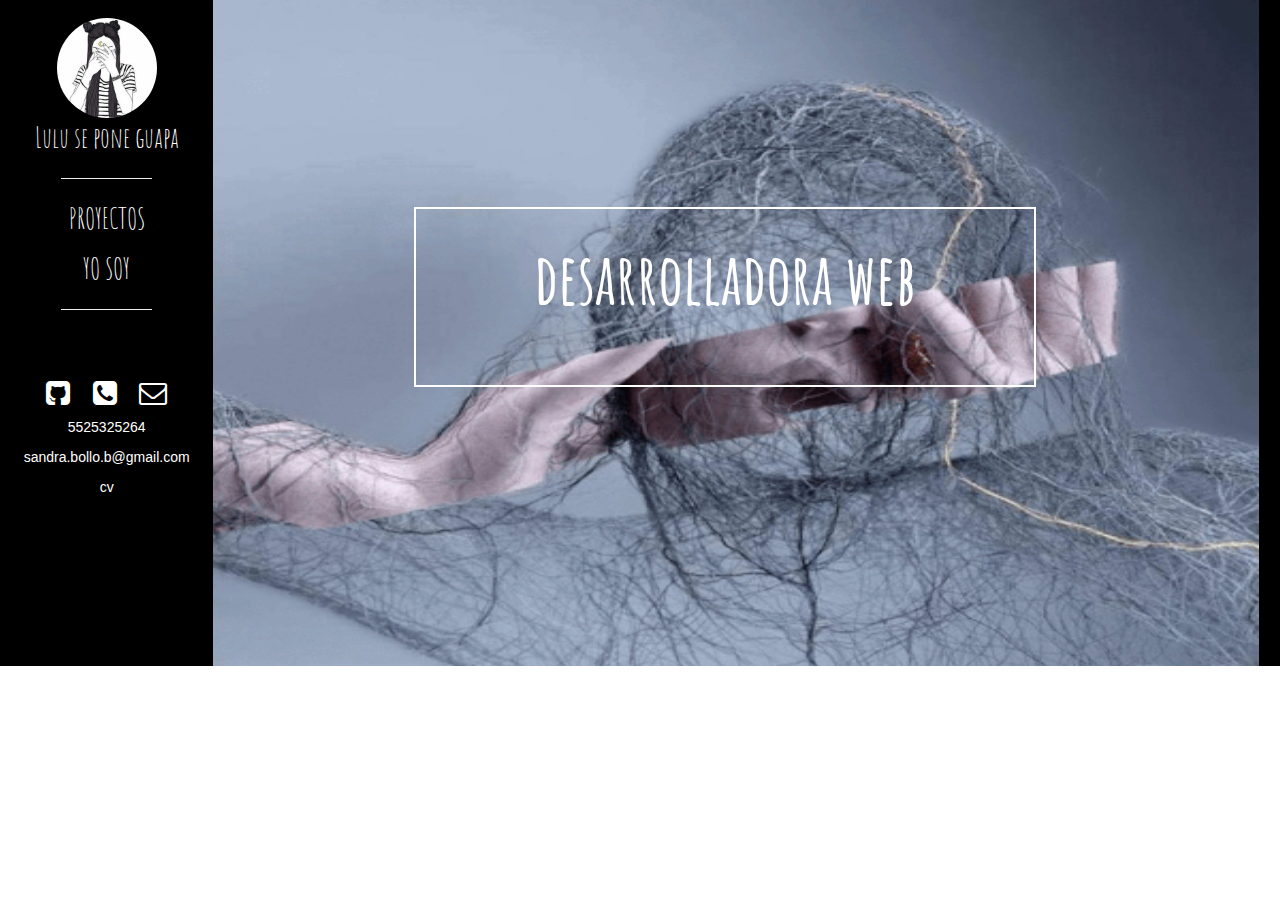
<file: index.html>
<!DOCTYPE html>
<html>
<head>
	<title>Portafolio</title>
		<link rel="stylesheet" type="text/css" href="css/main.css">
		  <link rel="stylesheet" href="css/font-awesome.min.css">
	  	<link href="css/bootstrap.min.css" rel="stylesheet">
    	<link href="css/animate.css" rel="stylesheet">	 
    	<link href="css/font-awesome.css" rel="stylesheet" type="text/css"> 	
    	<link href='https://fonts.googleapis.com/css?family=Amatic+SC' rel='stylesheet' type='text/css'>
	  	<script src="js/wow.min.js"></script>
    	<script>
        	new WOW().init();
    	</script>
    
</head>
<body>

	<section>
		<div class="container-fluid">
			<div class="row">
				<div class="col-lg-2 col-md-2 col-xs-12 black navbar  navbar-fixed-top " id="one">
					<center>
					 <div class="imaGen">
					 	<img src="img/yu.jpg" class="yo">
					 	<p class="latters1"><a href="idex.html" class="blanco">Lulu se pone guapa</a></p>
					 		<hr class="latters">
					 		<p class="latters1 "><a href="proyectos.html" class="blanco"> PROYECTOS</a></p>
					 		<p class="latters1 "><a href="quiensoy.html" class="blanco">YO SOY</a></p>
					 		<hr class="latters">	
					 	<br>
					 	<br>
					<div class="contactame">
					 	<a href="https://github.com/SandraBollo"><i class="fa fa-github-square fa-2x" aria-hidden="true"></i></a>
					 	<a href=" #"><i class="fa fa-phone-square fa-2x" aria-hidden="true"></i></a>
					 	<a href=" #"><i class="fa fa-envelope-o fa-2x" aria-hidden="true"><br></i></a>
					 	<p class="info">5525325264</p>
					 	<p class="info">sandra.bollo.b@gmail.com</p>
					 	<a href="cvsandra.pdf" class="download info" download="cvsandra.pdf"> cv</a>
					</div>
					</div>
					</center>
				</div>
			<div class="col-lg-10 col-md-10 col-xs-12 fondo1 titulo " >
						<center>
							<div class="caja">
							<h1 class="grande"><strong> desarrolladora web</strong></h1>
							</div>
							
					<!-- 		<div class="slider">
								<ul>
									<li><img src="img/logob.png" class="logos img-responsive"></li>
									<li><img src="img/css.png" class="logos  img-responsive"></li>
									<li><img src="img/html.png" class="logos img-responsive"></li>
									<li><img src="img/js.png" class="logos img-responsive"></li>
									<li><img src="img/sass.png" class="logos img-responsive"></li>
								</ul>
							</div>
 -->						</center>
				</div>
				<!-- <div class="col-lg-6 col-md-4 col-xs-12 blackDos" >
					<img src="img/computerD.jpg" class="img-responsive tam">
				</div> -->
			</div>
		</div>
	</section>
	<script src ="js/bootstrap.min.js" type="text/javascript"></script>  
	<script src="js/jquery.js"></script>
    <script src="js/bootstrap.js"></script>
	<script src="js/main.js"></script>
	<script src="js/jquery-1.12.3.min.js"></script>
	<script src="http://ajax.googleapis.com/ajax/libs/jquery/1.11.0/jquery.min.js"></script>

</body>
</html>
</file>
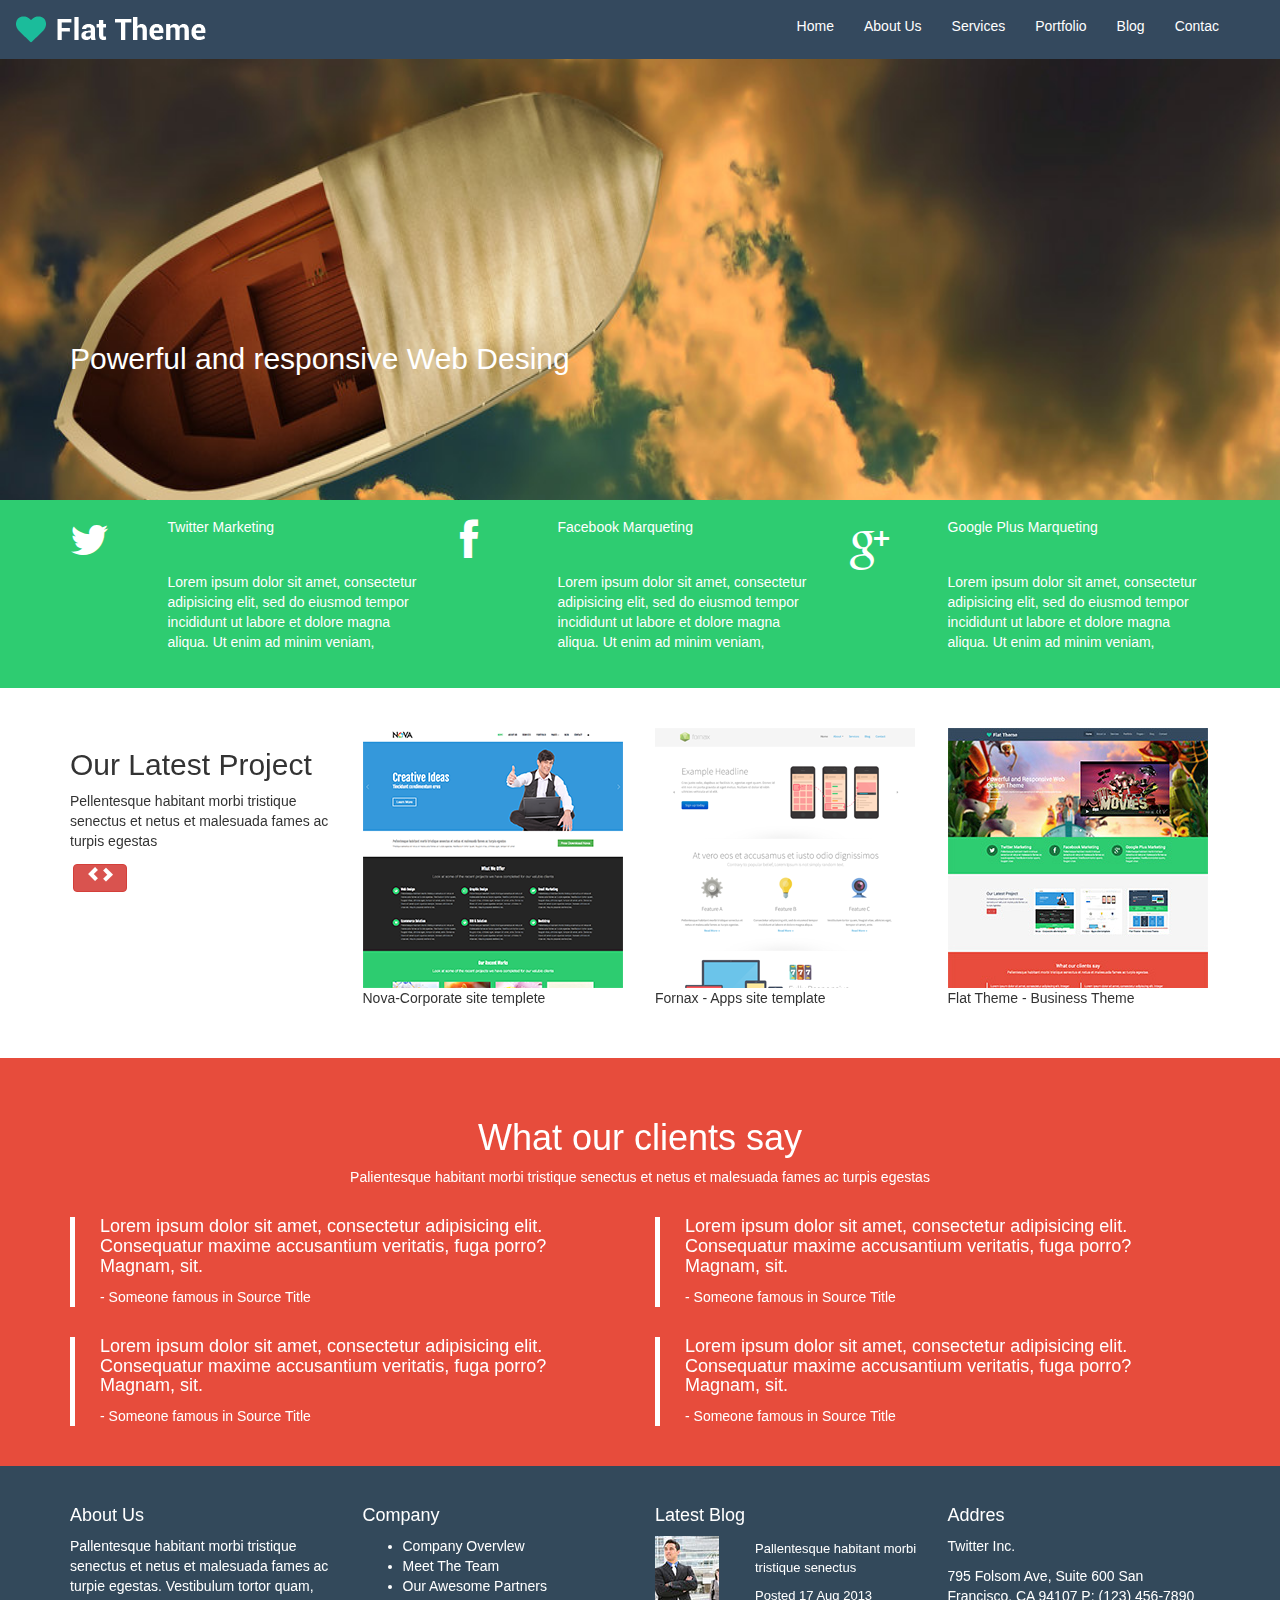
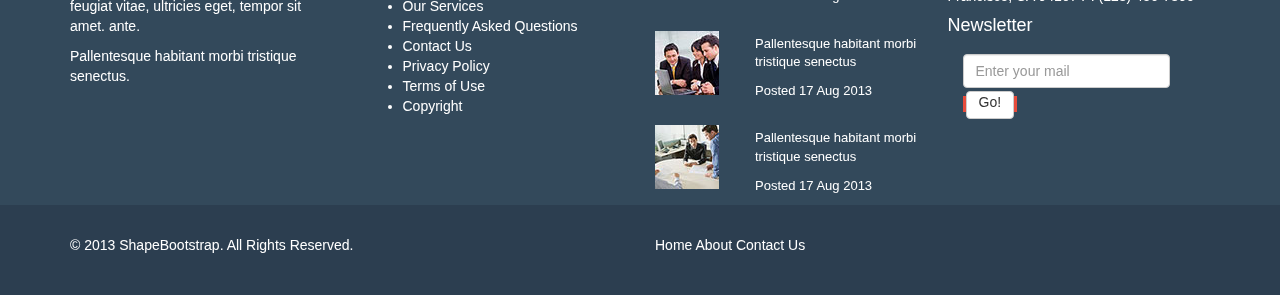
<file: Flat_theme/Problema/index.html>
<!DOCTYPE html>
<html lang="en">
  <head>
    <meta charset="utf-8">
    <meta name="viewport" content="width=device-width, initial-scale=1.0">
    <meta name="description" content="">
    <meta name="author" content="">
    <title>Home | Flat Theme</title>
    <link rel="stylesheet" href="https://maxcdn.bootstrapcdn.com/font-awesome/4.5.0/css/font-awesome.min.css">
    <link href="css/bootstrap.min.css" rel="stylesheet">
    <link href="css/font-awesome.min.css" rel="stylesheet">
    <link href="css/animate.css" rel="stylesheet">
    <link href="css/main.css" rel="stylesheet">
    <!--[if lt IE 9]>
    <script src="js/html5shiv.js"></script>
    <script src="js/respond.min.js"></script>
    <![endif]-->       
    <link rel="shortcut icon" href="images/ico/favicon.ico">
    <link rel="apple-touch-icon-precomposed" sizes="144x144" href="images/ico/apple-touch-icon-144-precomposed.png">
    <link rel="apple-touch-icon-precomposed" sizes="114x114" href="images/ico/apple-touch-icon-114-precomposed.png">
    <link rel="apple-touch-icon-precomposed" sizes="72x72" href="images/ico/apple-touch-icon-72-precomposed.png">
    <link rel="apple-touch-icon-precomposed" href="images/ico/apple-touch-icon-57-precomposed.png">
  </head>
  <body>
    <header>
    <nav class="navbar navbar-default barra navbar-fixed-top" role="navigation">
        <div class="navbar-hedre">
            <button type="button" class="navbar-toggle" data-toggle="collapse"
            data-target=".navbar-ex1-collapse">
                <span class="sr-only">Desplegar navegación</span>
                <span class="icon-bar "></span>
                <span class="icon-bar"></span>
                <span class="icon-bar"></span>
            </button>
             <a class="navbar-brand" href="#"><img class="black" src="images/logo.png"></a>
        </div>
        <div class="collapse navbar-collapse navbar-ex1-collapse">
             <ul class="nav navbar-nav pull-right">
                <!-- <li class="active"><a href="#">Enlace #1</a></li> -->
                <li><a  href="index.html">Home</a></li>
                <li><a href="about-us.html">About Us </a></li>
                <li><a href="services.html">Services</a></li>
                <li><a href="portfolio.html">Portfolio</a></li>
                <li><a href="blog.html">Blog </a></li>
                <li><a href="contact-us.html">Contac</a></li>
                <li class="dropdown">
             <ul class="dropdown-menu ">
                <li><a  href="#">Home</a></li>
                <li><a href="about-us.html">About Us </a></li>
                <li><a href="services.html">Services</a></li>
                <li><a href="portfolio.html">Portfolio</a></li>
                <li><a href="blog.html">Blog </a></li>
                <li><a href="contact-us.html">Contac</a></li>
            </ul>
            <form class="navbar-form navbar-left" role="search">
                <div class="form-group">
                </div> 
            </form>
        </div>
    </nav>
    </header>
    <section class="imagen img-responsive">
        <div class="container">
            <div class="row">
                <div class=" col-lg-12 col-md-12 col-xs-12">
                    <h2 class="blanco pull-left">Powerful and responsive Web Desing</h2>
                    <p class="blanco2 pull-left">Lorem ipsum dolor sit amet, consectetur adipisicing elit, sed do eiusmod
                    tempor incididunt.</p>
                </div>
            </div>            
        </div>
    </section>
    <section class="verde">
       <div class="container">
            <div class="row">
                <div class="col-lg-1 col-md-1 col-xs-3">
                <br>
                    <span class="tama"><i class="fa fa-twitter img-responsive"></i></span>                
                </div>
                <div class="col-lg-3 col-md-3 col-xs-9">
                    <h3 class="blanco2">Twitter Marketing</h3>
                    <p class="blanco2">Lorem ipsum dolor sit amet, consectetur adipisicing elit, sed do eiusmod
                    tempor incididunt ut labore et dolore magna aliqua. Ut enim ad minim veniam,
                </b>    
                </div>
                <div class="col-lg-1 col-md-1 col-xs-3">
                <br>
                    <span class="tama"><i class="fa fa-facebook img-responsive"></i></span>
                </div>
                <div class="col-lg-3 col-md-3 col-xs-9">
                    <h3 class="blanco2">Facebook Marqueting</h3>
                    <p class="blanco2">Lorem ipsum dolor sit amet, consectetur adipisicing elit, sed do eiusmod
                    tempor incididunt ut labore et dolore magna aliqua. Ut enim ad minim veniam,
                     </p>    
                </div>
                <div class="col-lg-1 col-md-1 col-xs-3">
                    <br>                 
                    <span class="tama"><i class="icon-google-plus img-responsive"></i></span>
                </div>
                <div class="col-lg-3 col-md-3 col-xs-9">
                    <h3 class="blanco2">Google Plus Marqueting</h3>
                    <p class="blanco2">Lorem ipsum dolor sit amet, consectetur adipisicing elit, sed do eiusmod
                    tempor incididunt ut labore et dolore magna aliqua. Ut enim ad minim veniam,
                    </p> 
                </div>
            </div>
        </div>
    </section>
    <section>
     <br>
     <br>
       <div class="container">
            <div class="row">
                <div class="col-sm-3">
                    <h2>Our Latest Project</h2>
                    <p>Pellentesque habitant morbi tristique
                      senectus et netus et malesuada fames ac
                      turpis egestas</p>
                      <button type="button" class="btn btn-danger"><i class="glyphicon glyphicon-chevron-left"></i><i class="glyphicon glyphicon-chevron-right"></i></button>
                </div>
                <div class="col-sm-3">
                   <img src="images/portfolio/recent/item1.png" alt="creative">
                   <p>Nova-Corporate site templete</p>
                </div>
                <div class="col-sm-3">
                    <img src="images/portfolio/recent/item3.png" alt="fornax">
                    <p>Fornax - Apps site template</p>
                </div>
                <div class="col-sm-3">
                    <img src="images/portfolio/recent/item2.png" alt="flathem">
                    <p>Flat Theme - Business Theme</p>
                </div>
            </div>    
       </div>
       <br>
       <br> 
    </section>
    <section class="back-red">
        <div class="container">
            <div class="row">
                <div class="col-xs-12">
                    <center>
                        <h1 class="txt-white">What our clients say</h1>
                        <p class="txt-white">Palientesque habitant morbi tristique senectus et netus et malesuada fames ac turpis egestas</p>
                    </center>
                </div>
                <div class="col-xs-12 col-md-6">
                    <div class="box-border">
                        <h4 class="txt-white">Lorem ipsum dolor sit amet, consectetur adipisicing elit. Consequatur maxime accusantium veritatis, fuga porro? Magnam, sit.</h4>
                        <p class="txt-white">- Someone famous in Source Title</p>
                    </div>
                </div>
                <div class="col-xs-12 col-md-6">
                    <div class="box-border">
                        <h4 class="txt-white">Lorem ipsum dolor sit amet, consectetur adipisicing elit. Consequatur maxime accusantium veritatis, fuga porro? Magnam, sit.</h4>
                        <p class="txt-white">- Someone famous in Source Title</p>
                    </div>
                </div>
                <div class="col-xs-12 col-md-6">
                    <div class="box-border1">
                        <h4 class="txt-white">Lorem ipsum dolor sit amet, consectetur adipisicing elit. Consequatur maxime accusantium veritatis, fuga porro? Magnam, sit.</h4>
                        <p class="txt-white">- Someone famous in Source Title</p>
                    </div>
                </div>
                <div class="col-xs-12 col-md-6">
                    <div class="box-border1">
                        <h4 class="txt-white">Lorem ipsum dolor sit amet, consectetur adipisicing elit. Consequatur maxime accusantium veritatis, fuga porro? Magnam, sit.</h4>
                        <p class="txt-white">- Someone famous in Source Title</p>
                    </div>
                </div>
            </div>
        </div>
    </section>
    <!-- SECCIÓN GRIS -->
    <section class="back-grey">
        <div class="container">
            <div class="row">
                <div class="col-xs-12 col-md-3">
                    <div>
                        <b><h4 class="txt-white">About Us</h4></b>
                        <p class="txt-white">Pallentesque habitant morbi tristique senectus et netus et malesuada fames ac turpie egestas. Vestibulum tortor quam, feugiat vitae, ultricies eget, tempor sit amet. ante.</p>
                        <p class="txt-white">Pallentesque habitant morbi tristique senectus.</p>
                    </div>
                </div>
                <div class="col-xs-12 col-md-3">
                    <div>
                        <b><h4 class="txt-white">Company</h4></b>
                        <ul class="txt-white">
                            <li>Company Overvlew</li>
                            <li>Meet The Team</li>
                            <li>Our Awesome Partners</li>
                            <li>Our Services</li>
                            <li>Frequently Asked Questions</li>
                            <li>Contact Us</li>
                            <li>Privacy Policy</li>
                            <li>Terms of Use</li>
                            <li>Copyright</li>
                        </ul>
                    </div>
                </div>
                <div class="col-xs-12 col-md-3">
                    <b><h4 class="txt-white">Latest Blog</h4></b>
                    <div>
                        <img src="images/blog/thumb1.jpg">
                    </div>
                    <div class="txt-white right txt-13">
                        <p>Pallentesque habitant morbi tristique senectus</p>
                        <p>Posted 17 Aug 2013</p>
                    </div>
                    <div class="top">
                        <img src="images/blog/thumb2.jpg">
                    </div>
                    <div class="txt-white right txt-13">
                        <p>Pallentesque habitant morbi tristique senectus</p>
                        <p>Posted 17 Aug 2013</p>
                    </div>
                    <div class="top">
                        <img src="images/blog/thumb3.jpg">
                    </div>
                    <div class="txt-white right txt-13">
                        <p>Pallentesque habitant morbi tristique senectus</p>
                        <p>Posted 17 Aug 2013</p>
                    </div>
                </div>
                <div class="col-xs-12 col-md-3">
                    <b><h4 class="txt-white">Addres</h4></b>
                    <p class="txt-white">Twitter Inc.</p>
                    <p class="txt-white">795 Folsom Ave, Suite 600
                    San Francisco, CA 94107
                    P: (123) 456-7890</p>
                    <b><h4 class="txt-white">Newsletter</h4></b>
                    <form class="navbar-form navbar-left" role="search">
                        <span>
                            <div class="form-group">
                                <input type="text" class="form-control" placeholder="Enter your mail">
                            </div>
                        </span>
                        <span class="bck-red">
                            <button type="submit" class="btn btn-default">Go!</button>
                        </span>
                    </form>
                </div>
            </div>
        </div>
    </section>
    <!-- FOOTTER -->
    <footer>
        <div class="container">
            <div class="row">
                <div class="col-xs-12 col-md-6 txt-white">
                    <p>© 2013 ShapeBootstrap. All Rights Reserved.</p>
                </div>
                <div class="col-xs-12 col-md-6 txt-white">
                    <a><span>Home</span></a>
                    <a><span>About</span></a>
                    <a><span>Contact Us</span></a>
                </div>
            </div>
        </div>
    </footer>


    <!-- Inserte código aqui -->

    <script src="js/jquery.js"></script>
    <script src="js/bootstrap.min.js"></script>
    <script src="js/main.js"></script>
  </body>
</html>
</file>
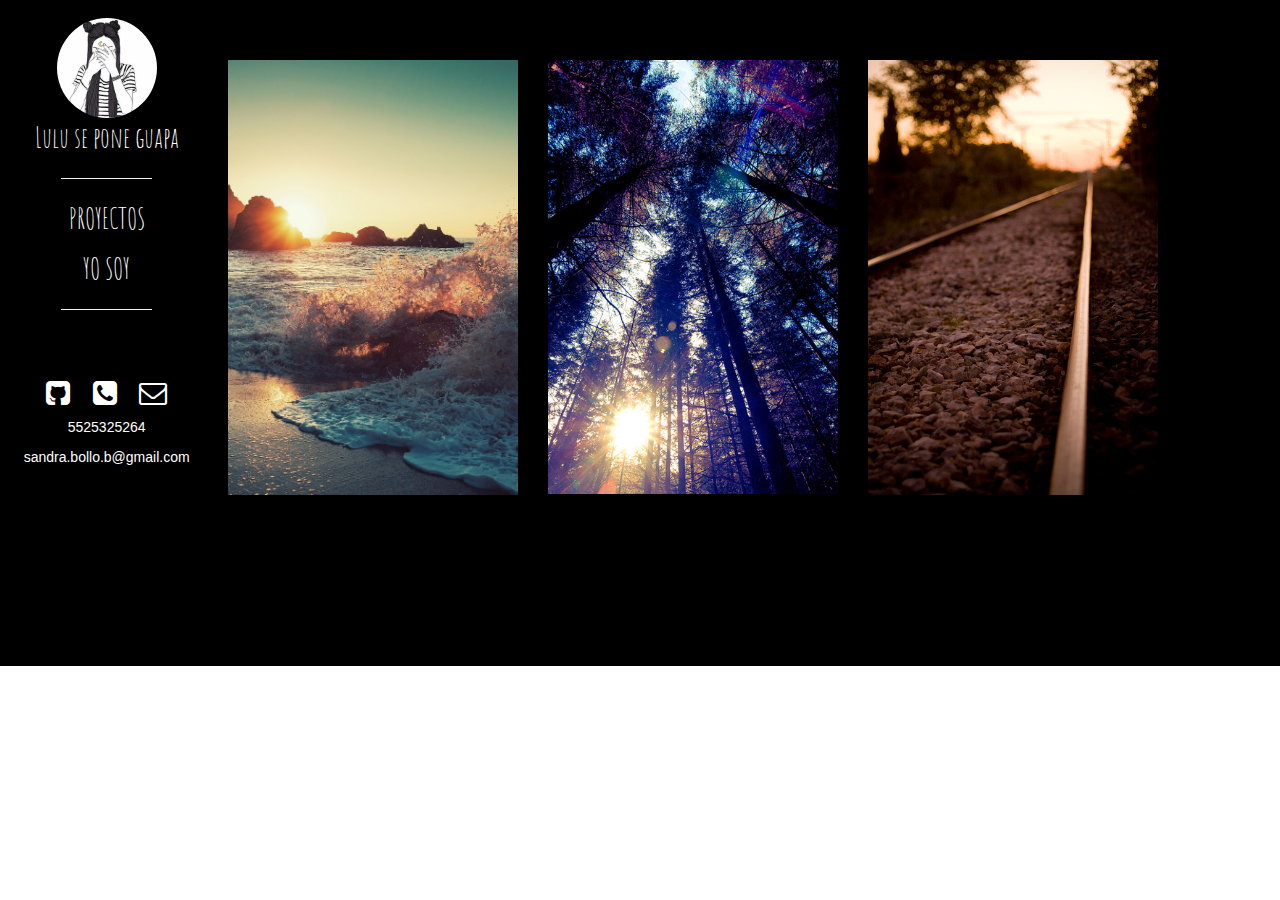
<file: proyectos.html>
<!DOCTYPE html>
<html>
<head>
	<title>Portafolio</title>
		<link rel="stylesheet" type="text/css" href="css/main.css">
		<link rel="stylesheet" href="css/font-awesome.min.css">
	  	<link href="css/bootstrap.min.css" rel="stylesheet">
    	<link href="css/animate.css" rel="stylesheet">	 
    	<link href="css/font-awesome.css" rel="stylesheet" type="text/css"> 	
    	<link href='https://fonts.googleapis.com/css?family=Amatic+SC' rel='stylesheet' type='text/css'>
	  	<script src="js/wow.min.js"></script>
    	<script>
        	new WOW().init();
   		</script>
</head>
<body>
	<section class="black1">
		<div class="container-fluid">
			<div class="row">
				<div class="col-lg-2 col-md-3 col-xs-12 black " id="one">
				<center>
					 <div class="imaGen">
					 	<img src="img/yu.jpg" class="yo">
					 		<p class="latters1"><a href="index.html" class="blanco">Lulu se pone guapa</a></p>
					 		<hr class="latters">
					 		<p class="latters1 "><a href="proyectos.html" class="blanco"> PROYECTOS</a></p>
					 		<p class="latters1 "><a href="quiensoy.html" class="blanco">YO SOY</a></p>
					 		<hr class="latters">

					 		<!-- <p class="latters1"><a href="http://sandrabollo.github.io/musas/" class="blanco">Musas</a></p> -->
					 	<br>
					 	<br>
					 	<div class="contactame">
					 	<a href="https://github.com/SandraBollo"><i class="fa fa-github-square fa-2x" aria-hidden="true"></i></a>
					 	<a href=" #"><i class="fa fa-phone-square fa-2x" aria-hidden="true"></i></a>
					 	<a href=" #"><i class="fa fa-envelope-o fa-2x" aria-hidden="true"><br></i></a>
					 	<p class="info">5525325264</p>
					 	<p class="info">sandra.bollo.b@gmail.com</p>
					</div>
					</div>
					</center>
					 
					 </center>
				</div>
				<br>
				<br>
				<br>
				<center>
				<div class="col-lg-3 col-md-3 col-sm-12 col-xs-12 ">
	    			<div class="hovereffect proyecto1">
	        			<img class="img-responsive proyecto1" src="img/musitas.jpg" alt="">
	            		<div class="overlay">
	                	<h2>Musas</h2>
	                	<p>
	                	<a class="info"> Un projeto para una asociacion de Mujeres Sobrevivientes de Abuso Sexua
							esta pagina  se utilizo boostrap, scss, html, css, jquery. fue ganadora de el hackaton interno de laboratoria</a>

							<p>
								<a class="info" href="http://sandrabollo.github.io/musas/">link here</a>
							</p> 
	            		</div>
	    			</div>
				</div>
				<div class="col-lg-3 col-md-3 col-sm-12 col-xs-12">
	    			<div class="hovereffect proyecto2">
	        			<img class="img-responsive proyecto1" src="img/md.png" alt="" height="120">
	            		<div class="overlay">
	                	<h2>portafolio</h2>
							<p> 
							<a class="info"> boostrap, scss, html, css, jquery.  laboratoria</a>
								<a class="info" href="portafoliokatia/index.html">link here</a>

							</p> 
	            		</div>
	    			</div>
				</div>
				<div class="col-lg-3 col-md-3 col-sm-12 col-xs-12">
	    			<div class="hovereffect proyecto3">
	        			<img class="img-responsive proyecto1" src="img/large.jpg" alt="">
	            		<div class="overlay">
	                	<h2>Flat them</h2>
							<p>
							<a class="info"> scss, html, css, jquery boostrap. fue ganadora de el hackaton interno de laboratoria</a>
								<a class="info" href="http://sandrabollo.github.io/FlatTheme">link here</a>
							</p> 
	            		</div>
	    			</div>
				</div>
				</center>
			</div>
		</div>		
	</section>
	<script src ="js/bootstrap.min.js" type="text/javascript"></script>  
	<script src="js/jquery.js"></script>
    <script src="js/bootstrap.js"></script>
	<script src="js/main.js"></script>
	<script src="js/jquery-1.12.3.min.js"></script>
	<script src="http://ajax.googleapis.com/ajax/libs/jquery/1.11.0/jquery.min.js"></script>

</body>
</html>
</file>
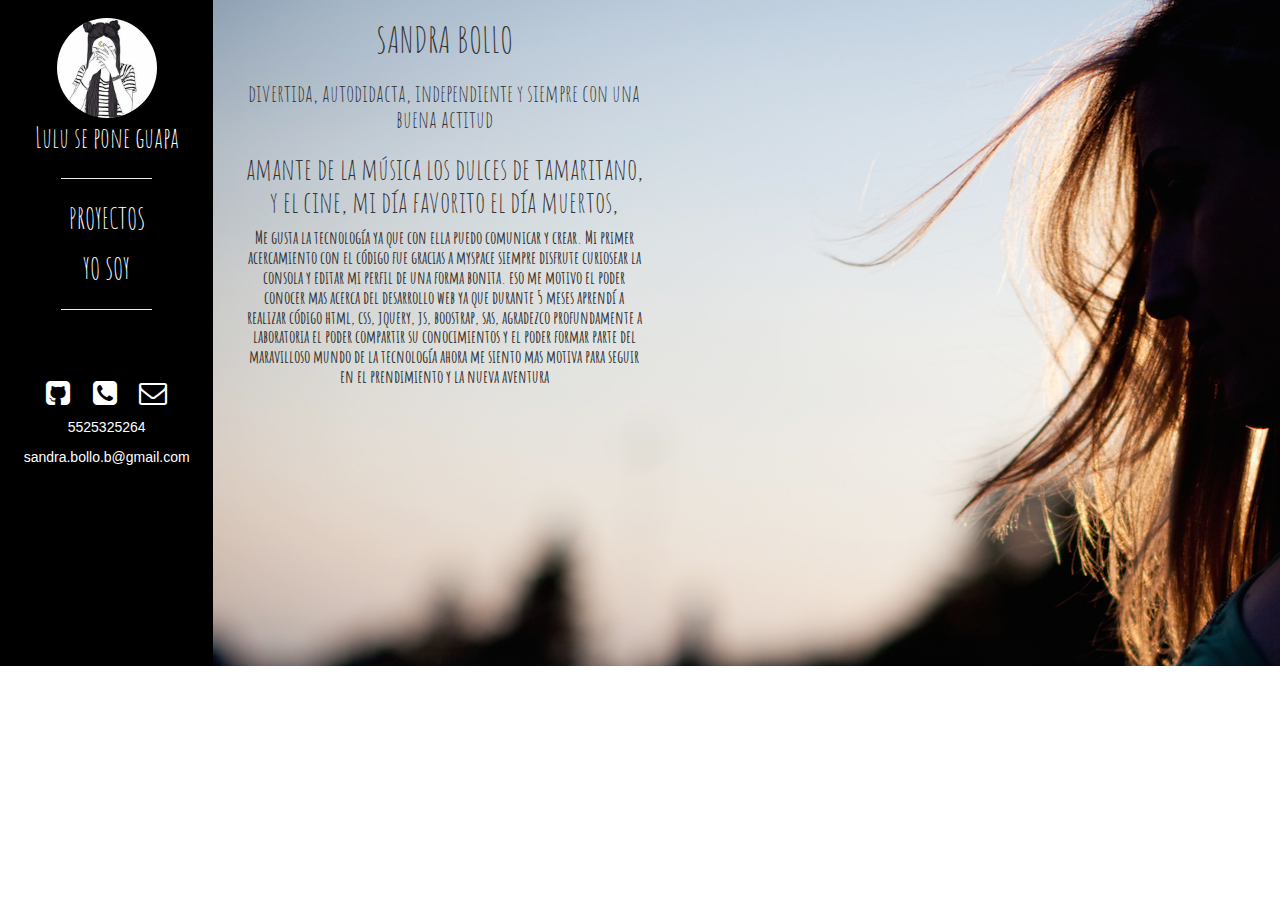
<file: quiensoy.html>
<!DOCTYPE html>
<html>
<head>
	<title>Portafolio</title>
		<link rel="stylesheet" type="text/css" href="css/main.css">
		  <link rel="stylesheet" href="css/font-awesome.min.css">
		  <meta charset="utf-8">
	
	  	<link href="css/bootstrap.min.css" rel="stylesheet">
    	<link href="css/animate.css" rel="stylesheet">	 
    	<link href="css/font-awesome.css" rel="stylesheet" type="text/css"> 	
    	<link href='https://fonts.googleapis.com/css?family=Amatic+SC' rel='stylesheet' type='text/css'>
	  	<script src="js/wow.min.js"></script>
    	<script>
        	new WOW().init();
    	</script>
    
</head>
<body>
	<section>
		<div class="container-fluid">
			<div class="row">
				<div class="col-lg-2 col-md-3 col-xs-12 black " id="one">
					<center>
					 <div class="imaGen">
					 	<img src="img/yu.jpg" class="yo">
					 		<p class="latters1"><a href="index.html" class="blanco">Lulu se pone guapa</a></p>
					 		<hr class="latters">
					 		<p class="latters1 "><a href="proyectos.html" class="blanco"> PROYECTOS</a></p>
					 		<p class="latters1 "><a href="quiensoy.html" class="blanco">YO SOY</a></p>
					 		<hr class="latters">
						 	<br>
					 	<br>
					 	<div class="contactame">
					 	<a href="https://github.com/SandraBollo"><i class="fa fa-github-square fa-2x" aria-hidden="true"></i></a>
					 	<a href=" #"><i class="fa fa-phone-square fa-2x" aria-hidden="true"></i></a>
					 	<a href=" #"><i class="fa fa-envelope-o fa-2x" aria-hidden="true"><br></i></a>
					 	<p class="info">5525325264</p>
					 	<p class="info">sandra.bollo.b@gmail.com</p>
					</div>
					</div>
					</center>
					 
					</center>
				</div>
				<div class="col-lg-10 col-md-10 col-sm-12 col-xs-12 fons">
					<div class="col-lg-5 col-md-14 col-sm-12 col-xs-12 fons">

							<center>
								<h1  class="latters2"><stong>SANDRA BOLLO </stong> </h1>
								<h3 class="latters2"> divertida, autodidacta, independiente y siempre con una buena actitud</h3>
									<h2 class="latters2">amante de la música los dulces de tamaritano,  y el cine, mi día  favorito el día muertos,</h2>
									<h4 class="latters2"> <strong>Me gusta la tecnología ya que con ella puedo comunicar y crear.
		 							Mi primer acercamiento con el código fue gracias a myspace siempre disfrute curiosear  la  consola y  editar mi perfil de una forma bonita. eso me motivo el poder conocer mas acerca del desarrollo web 
									ya que durante 5 meses aprendí a realizar código html, css, jquery,  js, boostrap, sas, agradezco profundamente a laboratoria el poder compartir su conocimientos y el poder formar parte del maravilloso mundo de la tecnología
						           ahora me siento mas motiva para seguir en el prendimiento y la nueva aventura </strong> </h4>
							</center>
					</div>
					<div class="col-lg-3 col-md-14 col-sm-12 col-xs-12 fons">
					</div>
					<div class="col-lg-4 col-md-14 col-sm-12 col-xs-12 fons">
					</div>		
	    		</div>
			</div><!--  row -->
		</div><!--  container -->		
	</section>
	<script src ="js/bootstrap.min.js" type="text/javascript"></script>  
	<script src="js/jquery.js"></script>
    <script src="js/bootstrap.js"></script>
	<script src="js/main.js"></script>
	<script src="js/jquery-1.12.3.min.js"></script>
	<script src="http://ajax.googleapis.com/ajax/libs/jquery/1.11.0/jquery.min.js"></script>

</body>
</html>
</file>
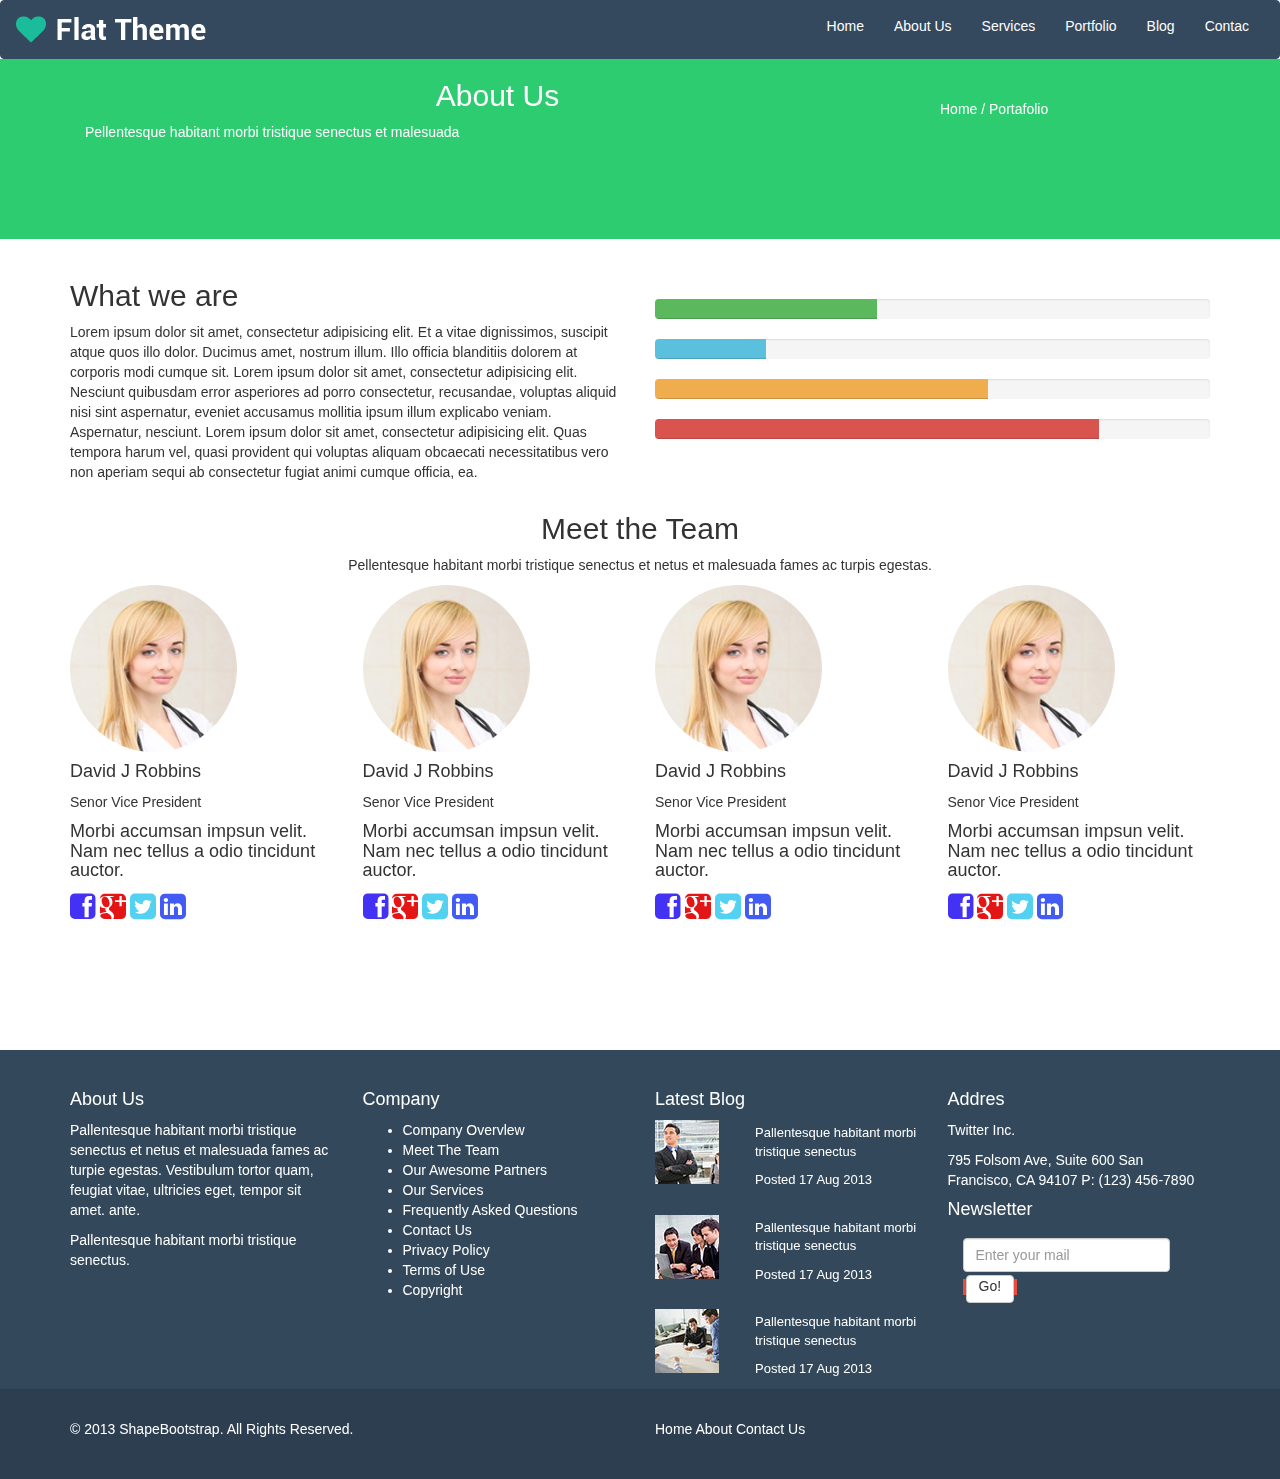
<file: Flat_theme/Problema/about-us.html>
<!DOCTYPE html>
<html lang="en">
<head>
    <meta charset="utf-8">
    <meta name="viewport" content="width=device-width, initial-scale=1.0">
    <meta name="description" content="">
    <meta name="author" content="">
    <title>About Us | Flat Theme</title>
    <link href="css/bootstrap.min.css" rel="stylesheet">
    <link href="css/font-awesome.min.css" rel="stylesheet">
    <link href="css/animate.css" rel="stylesheet">
    <link href="css/main.css" rel="stylesheet">
    <!--[if lt IE 9]>
    <script src="js/html5shiv.js"></script>
    <script src="js/respond.min.js"></script>
    <![endif]-->       
    <link rel="shortcut icon" href="images/ico/favicon.ico">
    <link rel="apple-touch-icon-precomposed" sizes="144x144" href="images/ico/apple-touch-icon-144-precomposed.png">
    <link rel="apple-touch-icon-precomposed" sizes="114x114" href="images/ico/apple-touch-icon-114-precomposed.png">
    <link rel="apple-touch-icon-precomposed" sizes="72x72" href="images/ico/apple-touch-icon-72-precomposed.png">
    <link rel="apple-touch-icon-precomposed" href="images/ico/apple-touch-icon-57-precomposed.png">
</head><!--/head-->
<body>
<header>
    <nav class="navbar navbar-default barra" role="navigation">
        <div class="navbar-hedre">
            <button type="button" class="navbar-toggle" data-toggle="collapse"
            data-target=".navbar-ex1-collapse">
                <span class="sr-only">Desplegar navegación</span>
                <span class="icon-bar "></span>
                <span class="icon-bar"></span>
                <span class="icon-bar"></span>
            </button>
             <a class="navbar-brand" href="#"><img class="black" src="images/logo.png"></a>
        </div>
        <div class="collapse navbar-collapse navbar-ex1-collapse">
             <ul class="nav navbar-nav pull-right">
                <li><a  href="index.html">Home</a></li>
                <li><a href="about-us.html">About Us </a></li>
                <li><a href="services.html">Services</a></li>
                <li><a href="portfolio.html">Portfolio</a></li>
                <li><a href="blog.html">Blog </a></li>
                <li><a href="contact-us.html">Contac</a></li>
                <li class="dropdown"></li>
             <ul class="dropdown-menu ">
                <li><a  href="#">Home</a></li>
                <li><a href="about-us.html">About Us </a></li>
                <li><a href="services.html">Services</a></li>
                <li><a href="portfolio.html">Portfolio</a></li>
                <li><a href="blog.html">Blog </a></li>
                <li><a href="contact-us.html">Contac</a></li>
            </ul>
            </ul>
            <form class="navbar-form navbar-left" role="search">
                <div class="form-group">
                </div> 
            </form>
        </div>
    </nav>
    </header>
    <section class="verde1">
        <div class="container">
            <div class="col-lg-9 col-md-9 col-9">
                <h2 class="blanco1" >About Us</h2>
                <p class="blanco2">Pellentesque habitant morbi tristique senectus et malesuada</p>
            </div>
            <div class="col-lg-3 col-md-3 col-9">
                <br>
                <br>   
                <p class="blanco2"><a href="#">Home</a> / Portafolio </p>
            </div>
        </div>
    </section>
        <section>

        <div class="container">
            <div class="row">
               <div class="col-sm-6">
               <br>

                   <h2>What we are</h2>
                   <p>Lorem ipsum dolor sit amet, consectetur adipisicing elit. Et a vitae dignissimos, suscipit atque quos illo dolor. Ducimus amet, nostrum illum. Illo officia blanditiis dolorem at corporis modi cumque sit.
                   Lorem ipsum dolor sit amet, consectetur adipisicing elit. Nesciunt quibusdam error asperiores ad porro consectetur, recusandae, voluptas aliquid nisi sint aspernatur, eveniet accusamus mollitia ipsum illum explicabo veniam. Aspernatur, nesciunt. Lorem ipsum dolor sit amet, consectetur adipisicing elit. Quas tempora harum vel, quasi provident qui voluptas aliquam obcaecati necessitatibus vero non aperiam sequi ab consectetur fugiat animi cumque officia, ea.</p>
               </div>
               <div class="col-sm-6">
               <br>
               <br>
               <br>
                   <div class="progress">
                        <div class="progress-bar progress-bar-success" role="progressbar" aria-valuenow="40" aria-valuemin="0" aria-valuemax="100" style="width: 40%">
                        <span class="sr-only">40% Complete (success)</span>
                          </div>
                        </div>
                        <div class="progress">
                          <div class="progress-bar progress-bar-info" role="progressbar" aria-valuenow="20" aria-valuemin="0" aria-valuemax="100" style="width: 20%">
                            <span class="sr-only">20% Complete</span>
                          </div>
                        </div>
                        <div class="progress">
                          <div class="progress-bar progress-bar-warning" role="progressbar" aria-valuenow="60" aria-valuemin="0" aria-valuemax="100" style="width: 60%">
                            <span class="sr-only">60% Complete (warning)</span>
                          </div>
                        </div>
                        <div class="progress">
                          <div class="progress-bar progress-bar-danger" role="progressbar" aria-valuenow="80" aria-valuemin="0" aria-valuemax="100" style="width: 80%">
                            <span class="sr-only">80% Complete (danger)</span>
                          </div>
                        </div>
               </div>
            </div><!--row-->
               <h2 class="centro">Meet the Team</h2>
               <p class="centro">Pellentesque habitant morbi tristique senectus et netus et malesuada fames ac turpis egestas.</p>
            <div class="row">
                <div class="col-md-3 col-xs-6">
                    <img class="circle" src="images/team-member.jpg" alt="chica">
                    <h4>David J Robbins</h4>
                    <p>Senor Vice President</p>
                    <h4>Morbi accumsan impsun velit. Nam nec tellus 
                    a odio tincidunt auctor.</h4>
                    <span><a href="#"><i class="icon-facebook-sign"></i></span></a>
                    <span><a href="#"><i class="icon-google-plus-sign"></i></span></a>
                    <span><a href="#"><i class="icon-twitter-sign"></i></span></a>
                    <span><a href="#"><i class="icon-linkedin-sign"></i></span></a>
                </div>
                <div class="col-md-3 col-xs-6">
                    <img class="circle" src="images/team-member.jpg" alt="chica">
                    <h4>David J Robbins</h4>
                    <p>Senor Vice President</p>
                    <h4>Morbi accumsan impsun velit. Nam nec tellus 
                    a odio tincidunt auctor.</h4>
                    <span><a href="#"><i class="icon-facebook-sign"></i></span></a>
                    <span><a href="#"><i class="icon-google-plus-sign"></i></span></a>
                    <span><a href="#"><i class="icon-twitter-sign"></i></span></a>
                    <span><a href="#"><i class="icon-linkedin-sign"></i></span></a>
                </div>
                <div class="col-md-3 col-xs-6">
                    <img class="circle" src="images/team-member.jpg" alt="chica">
                    <h4>David J Robbins</h4>
                    <p>Senor Vice President</p>
                    <h4>Morbi accumsan impsun velit. Nam nec tellus 
                    a odio tincidunt auctor.</h4>
                    <span><a href="#"><i class="icon-facebook-sign"></i></span></a>
                    <span><a href="#"><i class="icon-google-plus-sign"></i></span></a>
                    <span><a href="#"><i class="icon-twitter-sign"></i></span></a>
                    <span><a href="#"><i class="icon-linkedin-sign"></i></span></a>
                </div>
                 <div class="col-md-3 col-xs-6">
                    <img class="circle" src="images/team-member.jpg" alt="chica">
                    <h4>David J Robbins</h4>
                    <p>Senor Vice President</p>
                    <h4>Morbi accumsan impsun velit. Nam nec tellus 
                    a odio tincidunt auctor.</h4>
                    <span><a href="#"><i class="icon-facebook-sign"></i></span></a>
                    <span><a href="#"><i class="icon-google-plus-sign"></i></span></a>
                    <span><a href="#"><i class="icon-twitter-sign"></i></span></a>
                    <span><a href="#"><i class="icon-linkedin-sign"></i></span></a>
                </div>
            </div>
               
            
        </div><!--container-->
    </section>
        <section class="back-grey">
        <div class="container">
            <div class="row">
                <div class="col-xs-12 col-md-3">
                    <div>
                        <b><h4 class="txt-white">About Us</h4></b>
                        <p class="txt-white">Pallentesque habitant morbi tristique senectus et netus et malesuada fames ac turpie egestas. Vestibulum tortor quam, feugiat vitae, ultricies eget, tempor sit amet. ante.</p>
                        <p class="txt-white">Pallentesque habitant morbi tristique senectus.</p>
                    </div>
                </div>
                <div class="col-xs-12 col-md-3">
                    <div>
                        <b><h4 class="txt-white">Company</h4></b>
                        <ul class="txt-white">
                            <li>Company Overvlew</li>
                            <li>Meet The Team</li>
                            <li>Our Awesome Partners</li>
                            <li>Our Services</li>
                            <li>Frequently Asked Questions</li>
                            <li>Contact Us</li>
                            <li>Privacy Policy</li>
                            <li>Terms of Use</li>
                            <li>Copyright</li>
                        </ul>
                    </div>
                </div>
                <div class="col-xs-12 col-md-3">
                    <b><h4 class="txt-white">Latest Blog</h4></b>
                    <div>
                        <img src="images/blog/thumb1.jpg">
                    </div>
                    <div class="txt-white right txt-13">
                        <p>Pallentesque habitant morbi tristique senectus</p>
                        <p>Posted 17 Aug 2013</p>
                    </div>
                    <div class="top">
                        <img src="images/blog/thumb2.jpg">
                    </div>
                    <div class="txt-white right txt-13">
                        <p>Pallentesque habitant morbi tristique senectus</p>
                        <p>Posted 17 Aug 2013</p>
                    </div>
                    <div class="top">
                        <img src="images/blog/thumb3.jpg">
                    </div>
                    <div class="txt-white right txt-13">
                        <p>Pallentesque habitant morbi tristique senectus</p>
                        <p>Posted 17 Aug 2013</p>
                    </div>
                </div>
                <div class="col-xs-12 col-md-3">
                    <b><h4 class="txt-white">Addres</h4></b>
                    <p class="txt-white">Twitter Inc.</p>
                    <p class="txt-white">795 Folsom Ave, Suite 600
                    San Francisco, CA 94107
                    P: (123) 456-7890</p>
                    <b><h4 class="txt-white">Newsletter</h4></b>
                    <form class="navbar-form navbar-left" role="search">
                        <span>
                            <div class="form-group">
                                <input type="text" class="form-control" placeholder="Enter your mail">
                            </div>
                        </span>
                        <span class="bck-red">
                            <button type="submit" class="btn btn-default">Go!</button>
                        </span>
                    </form>
                </div>
            </div>
        </div>
    </section>
    <!-- FOOTTER -->
    <footer>
        <div class="container">
            <div class="row">
                <div class="col-xs-12 col-md-6 txt-white">
                    <p>© 2013 ShapeBootstrap. All Rights Reserved.</p>
                </div>
                <div class="col-xs-12 col-md-6 txt-white">
                    <a><span>Home</span></a>
                    <a><span>About</span></a>
                    <a><span>Contact Us</span></a>
                </div>
            </div>
        </div>
    </footer>

    <!-- Inserte código aqui -->

    <script src="js/jquery.js"></script>
    <script src="js/bootstrap.min.js"></script>
    <script src="js/main.js"></script>
</body>
</html>
</file>
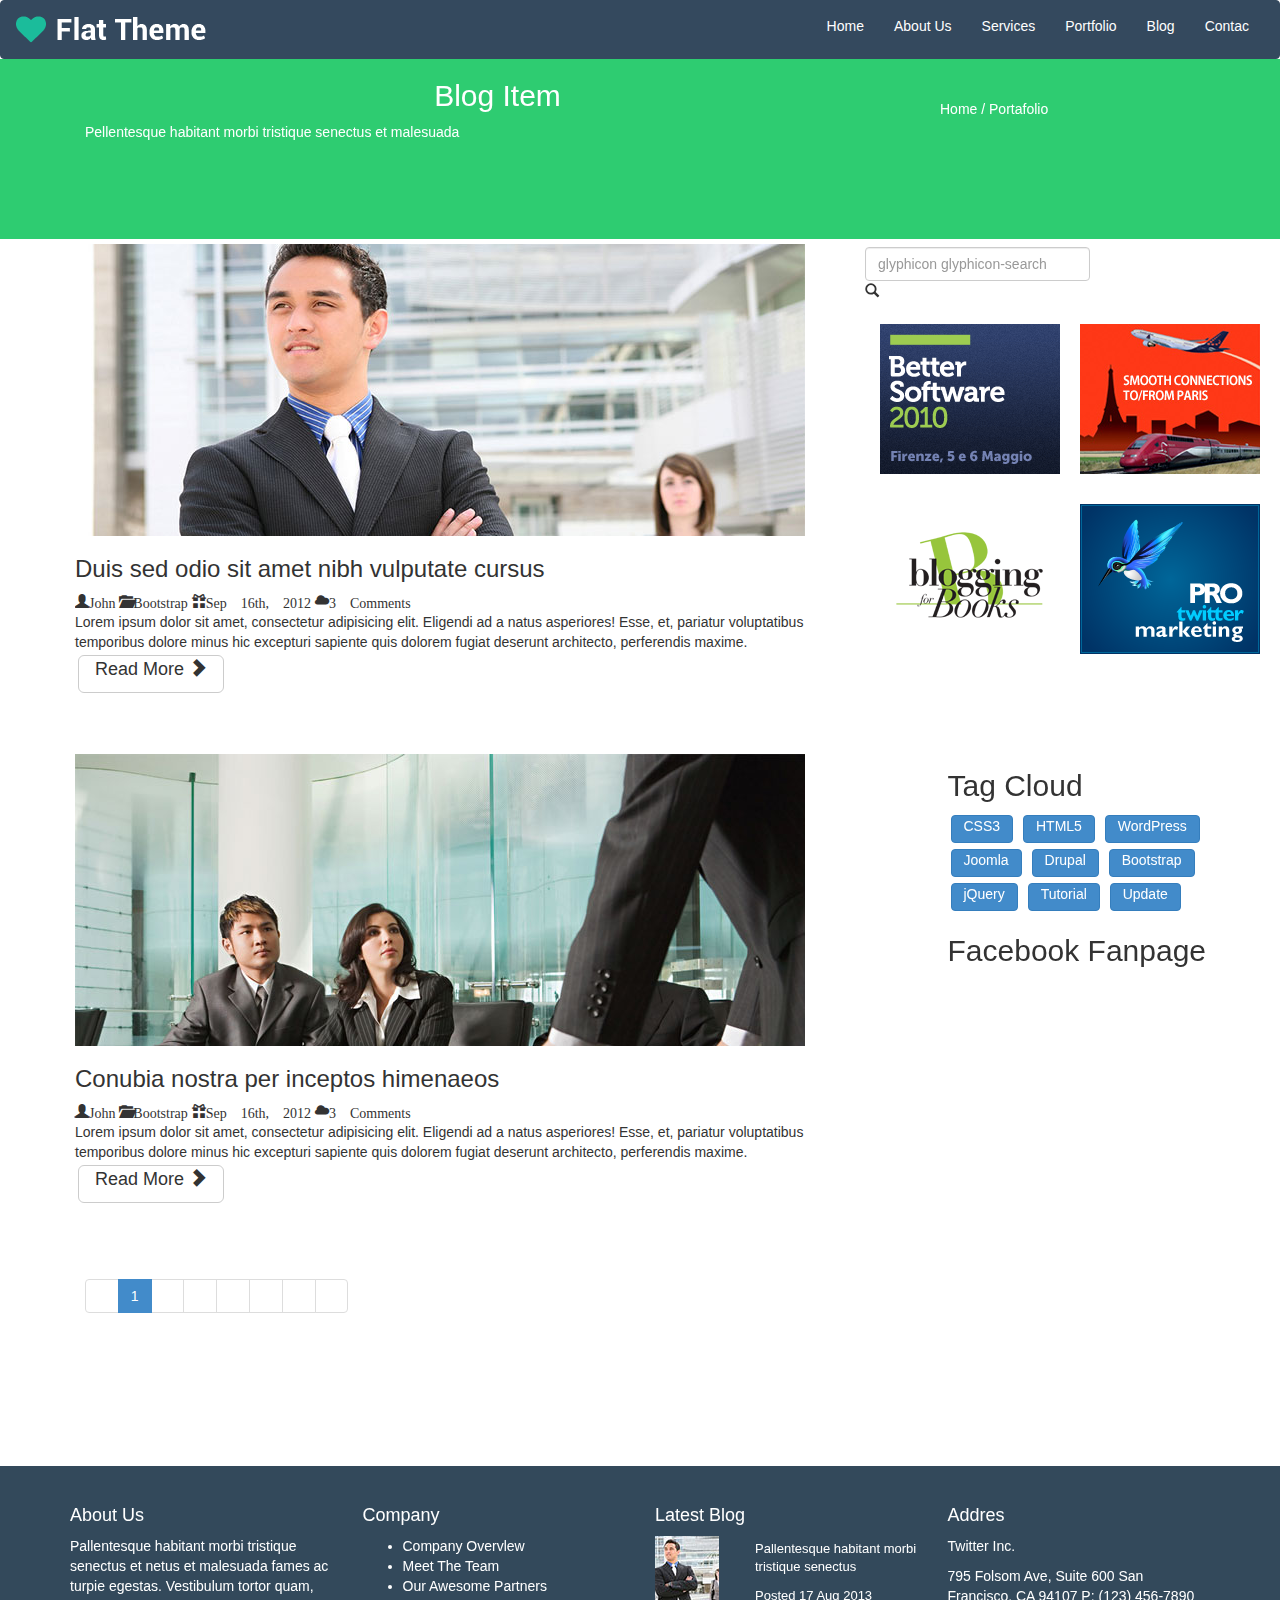
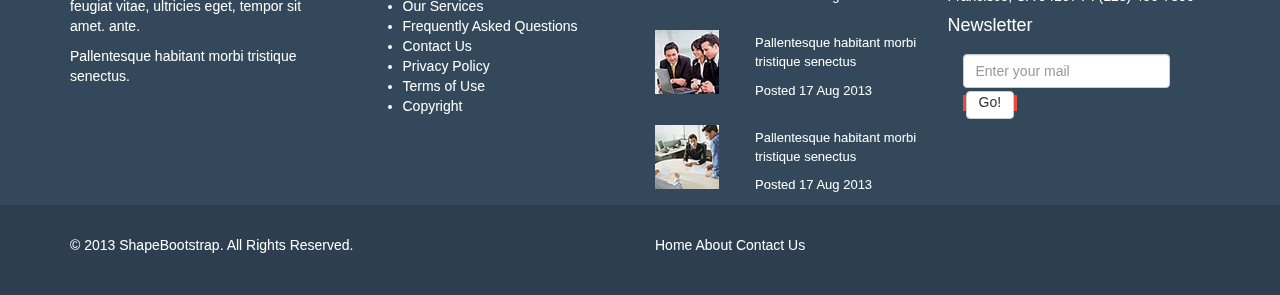
<file: Flat_theme/Problema/blog-item.html>
<!DOCTYPE html>
<html lang="en">
<head>
    <meta charset="utf-8">
    <meta name="viewport" content="width=device-width, initial-scale=1.0">
    <meta name="description" content="">
    <meta name="author" content="">
    <title>Blog Item | Flat Theme</title>
    <link href="css/bootstrap.min.css" rel="stylesheet">
    <link href="css/font-awesome.min.css" rel="stylesheet">
    <link href="css/animate.css" rel="stylesheet">
    <link href="css/main.css" rel="stylesheet">
    <!--[if lt IE 9]>
    <script src="js/html5shiv.js"></script>
    <script src="js/respond.min.js"></script>
    <![endif]-->       
    <link rel="shortcut icon" href="images/ico/favicon.ico">
    <link rel="apple-touch-icon-precomposed" sizes="144x144" href="images/ico/apple-touch-icon-144-precomposed.png">
    <link rel="apple-touch-icon-precomposed" sizes="114x114" href="images/ico/apple-touch-icon-114-precomposed.png">
    <link rel="apple-touch-icon-precomposed" sizes="72x72" href="images/ico/apple-touch-icon-72-precomposed.png">
    <link rel="apple-touch-icon-precomposed" href="images/ico/apple-touch-icon-57-precomposed.png">
</head><!--/head-->
<body>
<header>
    <nav class="navbar navbar-default barra" role="navigation">
        <div class="navbar-hedre">
            <button type="button" class="navbar-toggle" data-toggle="collapse"
            data-target=".navbar-ex1-collapse">
                <span class="sr-only">Desplegar navegación</span>
                <span class="icon-bar "></span>
                <span class="icon-bar"></span>
                <span class="icon-bar"></span>
            </button>
             <a class="navbar-brand" href="#"><img class="black" src="images/logo.png"></a>
        </div>
        <div class="collapse navbar-collapse navbar-ex1-collapse">
         <ul class="nav navbar-nav pull-right">
                <li><a  href="index.html">Home</a></li>
                <li><a href="about-us.html">About Us </a></li>
                <li><a href="services.html">Services</a></li>
                <li><a href="portfolio.html">Portfolio</a></li>
                <li><a href="blog.html">Blog </a></li>
                <li><a href="contact-us.html">Contac</a></li>
                <li class="dropdown"></li>
             <ul class="dropdown-menu ">
                <li><a  href="#">Home</a></li>
                <li><a href="about-us.html">About Us </a></li>
                <li><a href="services.html">Services</a></li>
                <li><a href="portfolio.html">Portfolio</a></li>
                <li><a href="blog.html">Blog </a></li>
                <li><a href="contact-us.html">Contac</a></li>
            </ul>
            </ul>
            <form class="navbar-form navbar-left" role="search">
                <div class="form-group">
                </div> 
            </form>
        </div>
    </nav>
    </header>
    <section class="verde1">
        <div class="container">
            <div class="col-lg-9 col-md-9 col-9">
                <h2 class="blanco1" >Blog Item</h2>
                <p class="blanco2">Pellentesque habitant morbi tristique senectus et malesuada</p>
            </div>
            <div class="col-lg-3 col-md-3 col-9">
                <br>
                <br>   
                <p class="blanco2"><a href="#">Home</a> / Portafolio </p>
            </div>
        </div>
    </section>
    
        <section>
            <div class="container">
                <div class="row">
                    <div class="col-md-8 col-xs-12">
                        <div class="base">
                            <img class="chico" src="images/blog/blog1.jpg">
                            <h3>Duis sed odio sit amet nibh vulputate cursus</h3>
                            <span><i class="glyphicon glyphicon-user">John</i></span>
                            <span><i class="glyphicon glyphicon-folder-open">Bootstrap</i></span>
                            <span><i class="glyphicon glyphicon-gift">Sep 16th, 2012</i></span>
                            <span><i class="glyphicon glyphicon-cloud">3 Comments</i></span>
                            <p>Lorem ipsum dolor sit amet, consectetur adipisicing elit. Eligendi ad a natus asperiores! Esse, et, pariatur voluptatibus temporibus dolore minus hic excepturi sapiente quis dolorem fugiat deserunt architecto, perferendis maxime.<br> 
                            <button type="button" class="btn btn-default btn-lg">Read More <i class="glyphicon glyphicon-chevron-right"></i></button></p>
                        </div>
                    </div><!--col 12-->
                    <div class="col-md-4 col-xs-12">
                        <div class="form-group">
                            <form class="navbar-form navbar-left" role="search">
                                  <input type="text" class="form-control" placeholder="glyphicon glyphicon-search">
                                  <span><i class="glyphicon glyphicon-search"></span></i>
                            </form>
                        </div>
                        <div class="blogs">
                            <img class="blogs"src="images/ads/ad1.png" alt="">
                            <img class="blogs"src="images/ads/ad2.png" alt="">
                        </div>
                        <div class="blogs1">
                            <img class="blogs"src="images/ads/ad3.png" alt="">
                            <img class="blogs"src="images/ads/ad4.png" alt="">
                        </div>  
                            
                    </div><!--col-->
                    <div class="col-md-9">
                        <div class="base">
                            <img src="images/blog/blog2.jpg" >
                            <h3>Conubia nostra per inceptos himenaeos</h3>
                            <span><i class="glyphicon glyphicon-user">John</i></span>
                            <span><i class="glyphicon glyphicon-folder-open">Bootstrap</i></span>
                            <span><i class="glyphicon glyphicon-gift">Sep 16th, 2012</i></span>
                            <span><i class="glyphicon glyphicon-cloud">3 Comments</i></span>
                            <p>Lorem ipsum dolor sit amet, consectetur adipisicing elit. Eligendi ad a natus asperiores! Esse, et, pariatur voluptatibus temporibus dolore minus hic excepturi sapiente quis dolorem fugiat deserunt architecto, perferendis maxime.<br> 
                            <button type="button" class="btn btn-default btn-lg">Read More <i class="glyphicon glyphicon-chevron-right"></i></button></p>
                        </div>
                    </div><!--col-->
                    <div class="col-md-3">
                        <h2>Tag Cloud</h2>
                        <button type="button" class="btn btn-primary">CSS3</button>
                        <button type="button" class="btn btn-primary">HTML5</button>
                        <button type="button" class="btn btn-primary">WordPress</button>
                        <button type="button" class="btn btn-primary">Joomla</button>
                        <button type="button" class="btn btn-primary">Drupal</button>
                        <button type="button" class="btn btn-primary">Bootstrap</button>
                        <button type="button" class="btn btn-primary">jQuery</button>
                        <button type="button" class="btn btn-primary">Tutorial</button>
                        <button type="button" class="btn btn-primary">Update</button>
                        <h2>Facebook Fanpage</h2>
                    </div>


                 </div><!--row--> 
                    <div class="container">
                       <nav>
                            <ul class="pagination">
                                <li class="disabled"><a href="#" aria-label="Previous"><span aria-hidden="true">&laquo;</span></a></li>
                                <li class="active"><a href="#">1 <span class="sr-only">(current)</span></a></li>
                                <li><a href="#">1</a></li>
                                <li><a href="#">2</a></li>
                                <li><a href="#">3</a></li>
                                <li><a href="#">4</a></li>
                                <li><a href="#">5</a></li>
                                <li>
                                <a href="#" aria-label="Next">
                                <span aria-hidden="true">&raquo;</span>
                                </a>
                                </li>
                            </ul>
                        </nav>
                    </div>
            </div><!--container-->
        </section>
            <section class="back-grey">
        <div class="container">
            <div class="row">
                <div class="col-xs-12 col-md-3">
                    <div>
                        <b><h4 class="txt-white">About Us</h4></b>
                        <p class="txt-white">Pallentesque habitant morbi tristique senectus et netus et malesuada fames ac turpie egestas. Vestibulum tortor quam, feugiat vitae, ultricies eget, tempor sit amet. ante.</p>
                        <p class="txt-white">Pallentesque habitant morbi tristique senectus.</p>
                    </div>
                </div>
                <div class="col-xs-12 col-md-3">
                    <div>
                        <b><h4 class="txt-white">Company</h4></b>
                        <ul class="txt-white">
                            <li>Company Overvlew</li>
                            <li>Meet The Team</li>
                            <li>Our Awesome Partners</li>
                            <li>Our Services</li>
                            <li>Frequently Asked Questions</li>
                            <li>Contact Us</li>
                            <li>Privacy Policy</li>
                            <li>Terms of Use</li>
                            <li>Copyright</li>
                        </ul>
                    </div>
                </div>
                <div class="col-xs-12 col-md-3">
                    <b><h4 class="txt-white">Latest Blog</h4></b>
                    <div>
                        <img src="images/blog/thumb1.jpg">
                    </div>
                    <div class="txt-white right txt-13">
                        <p>Pallentesque habitant morbi tristique senectus</p>
                        <p>Posted 17 Aug 2013</p>
                    </div>
                    <div class="top">
                        <img src="images/blog/thumb2.jpg">
                    </div>
                    <div class="txt-white right txt-13">
                        <p>Pallentesque habitant morbi tristique senectus</p>
                        <p>Posted 17 Aug 2013</p>
                    </div>
                    <div class="top">
                        <img src="images/blog/thumb3.jpg">
                    </div>
                    <div class="txt-white right txt-13">
                        <p>Pallentesque habitant morbi tristique senectus</p>
                        <p>Posted 17 Aug 2013</p>
                    </div>
                </div>
                <div class="col-xs-12 col-md-3">
                    <b><h4 class="txt-white">Addres</h4></b>
                    <p class="txt-white">Twitter Inc.</p>
                    <p class="txt-white">795 Folsom Ave, Suite 600
                    San Francisco, CA 94107
                    P: (123) 456-7890</p>
                    <b><h4 class="txt-white">Newsletter</h4></b>
                    <form class="navbar-form navbar-left" role="search">
                        <span>
                            <div class="form-group">
                                <input type="text" class="form-control" placeholder="Enter your mail">
                            </div>
                        </span>
                        <span class="bck-red">
                            <button type="submit" class="btn btn-default">Go!</button>
                        </span>
                    </form>
                </div>
            </div>
        </div>
    </section>
    <!-- FOOTTER -->
    <footer>
        <div class="container">
            <div class="row">
                <div class="col-xs-12 col-md-6 txt-white">
                    <p>© 2013 ShapeBootstrap. All Rights Reserved.</p>
                </div>
                <div class="col-xs-12 col-md-6 txt-white">
                    <a><span>Home</span></a>
                    <a><span>About</span></a>
                    <a><span>Contact Us</span></a>
                </div>
            </div>
        </div>
    </footer>
    <!-- Inserte código aqui -->

    <script src="js/jquery.js"></script>
    <script src="js/bootstrap.min.js"></script>
    <script src="js/main.js"></script>
</body>
</html>
</file>
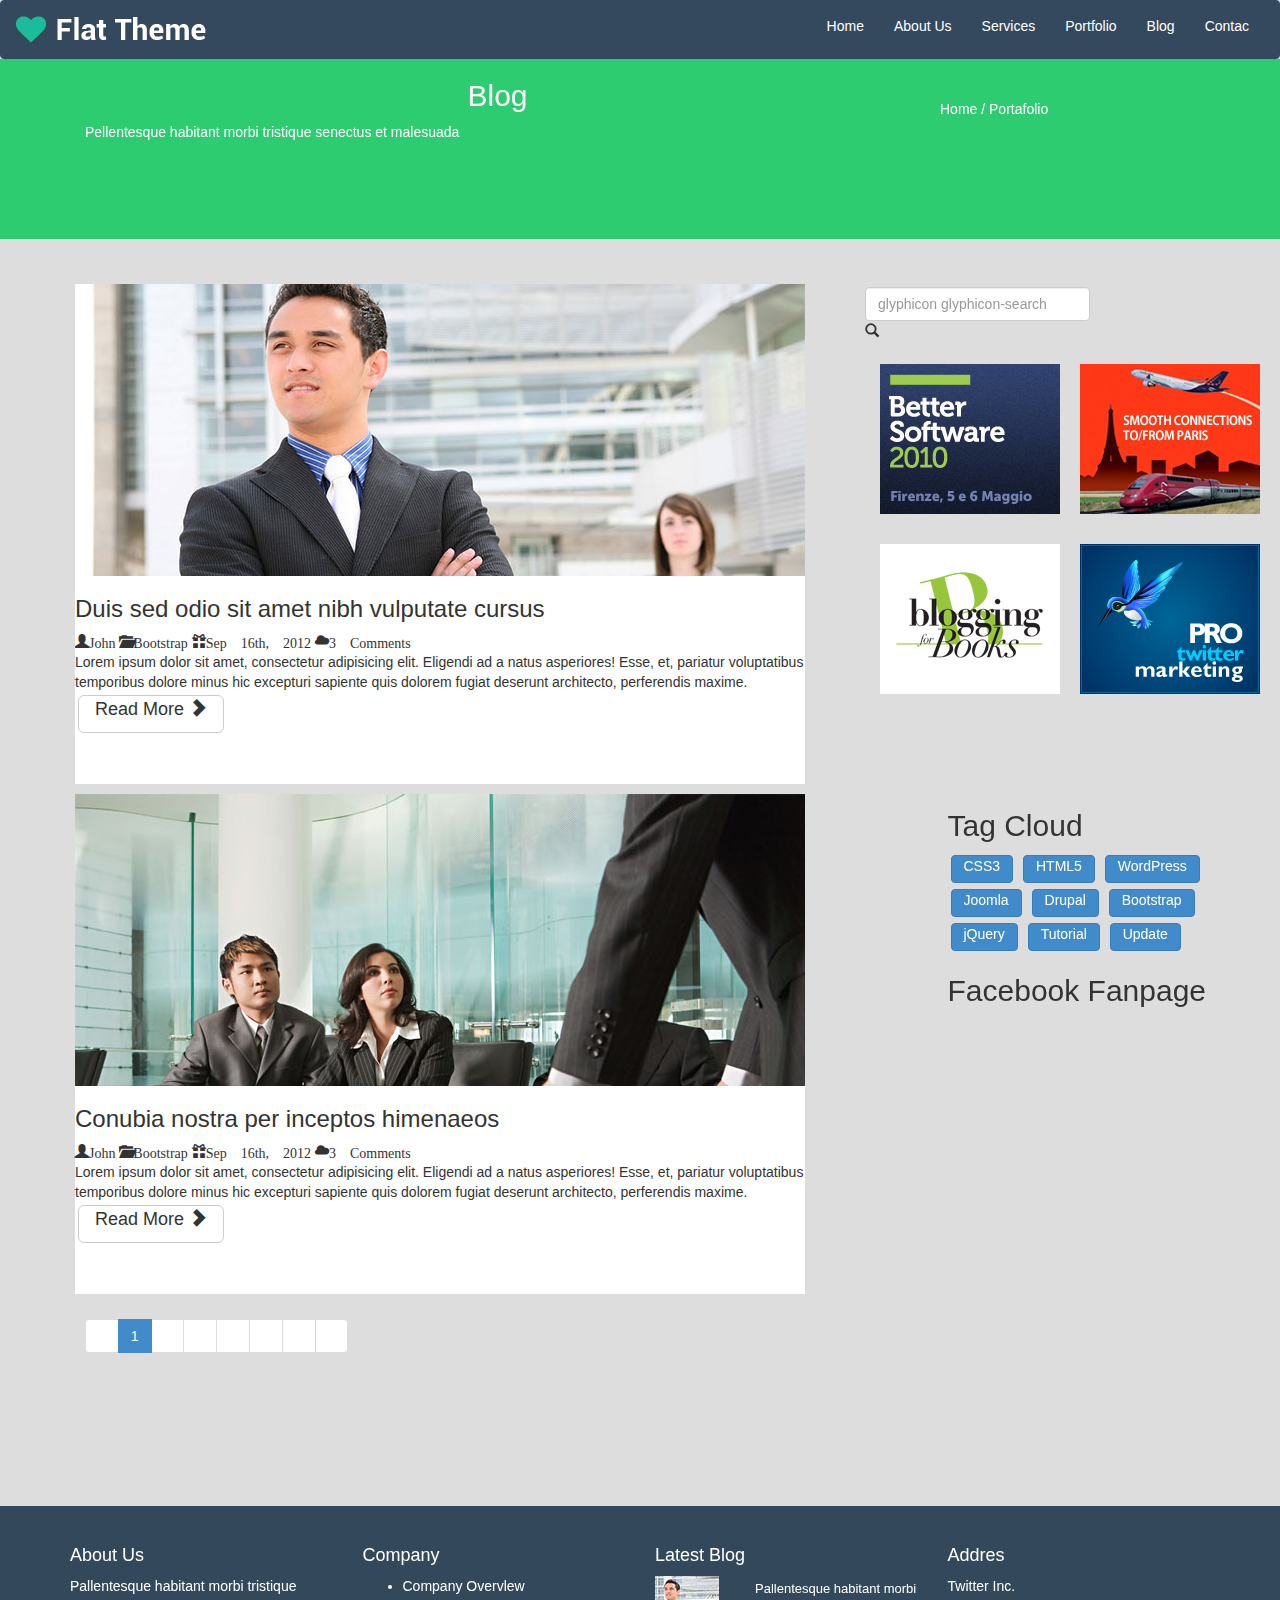
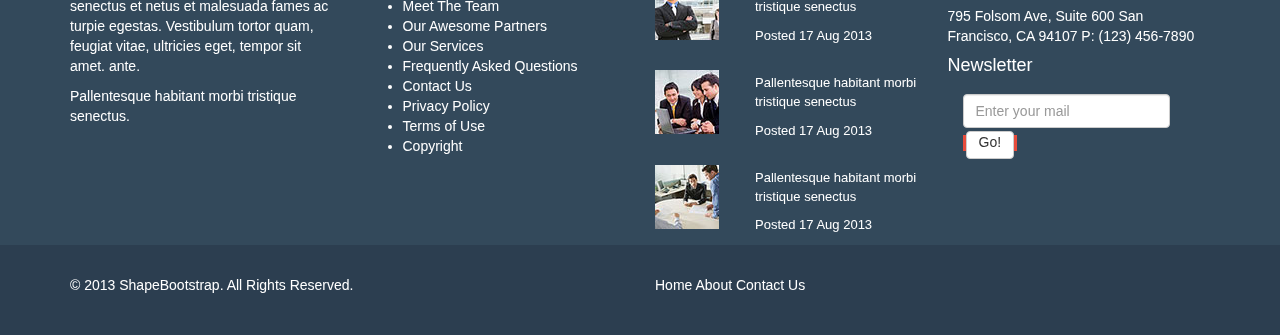
<file: Flat_theme/Problema/blog.html>
<!DOCTYPE html>
<html lang="en">
  <head>
    <meta charset="utf-8">
    <meta name="viewport" content="width=device-width, initial-scale=1.0">
    <meta name="description" content="">
    <meta name="author" content="">
    <title>Blog | Flat Theme</title>
    <link href="css/bootstrap.min.css" rel="stylesheet">
    <link href="css/font-awesome.min.css" rel="stylesheet">
    <link href="css/animate.css" rel="stylesheet">
    <link href="css/main.css" rel="stylesheet">
        <link rel="stylesheet" type="text/css" href="css/blog-html.css">
    <!--[if lt IE 9]>
    <script src="js/html5shiv.js"></script>
    <script src="js/respond.min.js"></script>
    <![endif]-->       
    <link rel="shortcut icon" href="images/ico/favicon.ico">
    <link rel="apple-touch-icon-precomposed" sizes="144x144" href="images/ico/apple-touch-icon-144-precomposed.png">
    <link rel="apple-touch-icon-precomposed" sizes="114x114" href="images/ico/apple-touch-icon-114-precomposed.png">
    <link rel="apple-touch-icon-precomposed" sizes="72x72" href="images/ico/apple-touch-icon-72-precomposed.png">
    <link rel="apple-touch-icon-precomposed" href="images/ico/apple-touch-icon-57-precomposed.png">
  </head><!--/head-->
  <body>
  <header>
    <nav class="navbar navbar-default barra" role="navigation">
        <div class="navbar-hedre">
            <button type="button" class="navbar-toggle" data-toggle="collapse"
            data-target=".navbar-ex1-collapse">
                <span class="sr-only">Desplegar navegación</span>
                <span class="icon-bar "></span>
                <span class="icon-bar"></span>
                <span class="icon-bar"></span>
            </button>
             <a class="navbar-brand" href="#"><img class="black" src="images/logo.png"></a>
        </div>
        <div class="collapse navbar-collapse navbar-ex1-collapse">
    <ul class="nav navbar-nav pull-right">
                <li><a  href="index.html">Home</a></li>
                <li><a href="about-us.html">About Us </a></li>
                <li><a href="services.html">Services</a></li>
                <li><a href="portfolio.html">Portfolio</a></li>
                <li><a href="blog.html">Blog </a></li>
                <li><a href="contact-us.html">Contac</a></li>
                <li class="dropdown"></li>
             <ul class="dropdown-menu ">
                <li><a  href="#">Home</a></li>
                <li><a href="about-us.html">About Us </a></li>
                <li><a href="services.html">Services</a></li>
                <li><a href="portfolio.html">Portfolio</a></li>
                <li><a href="blog.html">Blog </a></li>
                <li><a href="contact-us.html">Contac</a></li>
            </ul>
            </ul>
            <form class="navbar-form navbar-left" role="search">
                <div class="form-group">
                </div> 
            </form>
        </div>
    </nav>
    </header>
    <section class="verde1">
        <div class="container">
            <div class="col-lg-9 col-md-9 col-9">
                <h2 class="blanco1" >Blog</h2>
                <p class="blanco2">Pellentesque habitant morbi tristique senectus et malesuada</p>
            </div>
            <div class="col-lg-3 col-md-3 col-9">
                <br>
                <br>   
                <p class="blanco2"><a href="#">Home</a> / Portafolio </p>
            </div>
        </div>
    </section>
    
        <section>
            <div class="container">
                <div class="row">
                    <div class="col-md-8 col-xs-12">
                        <br>
                        <br>
                        <div class="base">
                            <img class="chico" src="images/blog/blog1.jpg">
                            <h3>Duis sed odio sit amet nibh vulputate cursus</h3>
                            <span><i class="glyphicon glyphicon-user">John</i></span>
                            <span><i class="glyphicon glyphicon-folder-open">Bootstrap</i></span>
                            <span><i class="glyphicon glyphicon-gift">Sep 16th, 2012</i></span>
                            <span><i class="glyphicon glyphicon-cloud">3 Comments</i></span>
                            <p>Lorem ipsum dolor sit amet, consectetur adipisicing elit. Eligendi ad a natus asperiores! Esse, et, pariatur voluptatibus temporibus dolore minus hic excepturi sapiente quis dolorem fugiat deserunt architecto, perferendis maxime.<br> 
                            <button type="button" class="btn btn-default btn-lg">Read More <i class="glyphicon glyphicon-chevron-right"></i></button></p>
                        </div>
                    </div><!--col 12-->
                    <div class="col-md-4 col-xs-12">
                        <br>
                        <br>
                        <div class="form-group">
                            <form class="navbar-form navbar-left" role="search">
                                  <input type="text" class="form-control" placeholder="glyphicon glyphicon-search">
                                  <span><i class="glyphicon glyphicon-search"></span></i>
                            </form>
                        </div>
                        <div class="blogs">
                            <img class="blogs"src="images/ads/ad1.png" alt="">
                            <img class="blogs"src="images/ads/ad2.png" alt="">
                        </div>
                        <div class="blogs1">
                            <img class="blogs"src="images/ads/ad3.png" alt="">
                            <img class="blogs"src="images/ads/ad4.png" alt="">
                        </div>  
                            
                    </div><!--col-->
                    <div class="col-md-9">
                        <div class="base">
                            <img src="images/blog/blog2.jpg" >
                            <h3>Conubia nostra per inceptos himenaeos</h3>
                            <span><i class="glyphicon glyphicon-user">John</i></span>
                            <span><i class="glyphicon glyphicon-folder-open">Bootstrap</i></span>
                            <span><i class="glyphicon glyphicon-gift">Sep 16th, 2012</i></span>
                            <span><i class="glyphicon glyphicon-cloud">3 Comments</i></span>
                            <p>Lorem ipsum dolor sit amet, consectetur adipisicing elit. Eligendi ad a natus asperiores! Esse, et, pariatur voluptatibus temporibus dolore minus hic excepturi sapiente quis dolorem fugiat deserunt architecto, perferendis maxime.<br> 
                            <button type="button" class="btn btn-default btn-lg">Read More <i class="glyphicon glyphicon-chevron-right"></i></button></p>
                        </div>
                    </div><!--col-->
                    <div class="col-md-3">
                        <h2>Tag Cloud</h2>
                        <button type="button" class="btn btn-primary">CSS3</button>
                        <button type="button" class="btn btn-primary">HTML5</button>
                        <button type="button" class="btn btn-primary">WordPress</button>
                        <button type="button" class="btn btn-primary">Joomla</button>
                        <button type="button" class="btn btn-primary">Drupal</button>
                        <button type="button" class="btn btn-primary">Bootstrap</button>
                        <button type="button" class="btn btn-primary">jQuery</button>
                        <button type="button" class="btn btn-primary">Tutorial</button>
                        <button type="button" class="btn btn-primary">Update</button>
                        <h2>Facebook Fanpage</h2>
                    </div>


                 </div><!--row--> 
                    <div class="container">
                       <nav>
                            <ul class="pagination">
                                <li class="disabled"><a href="#" aria-label="Previous"><span aria-hidden="true">&laquo;</span></a></li>
                                <li class="active"><a href="#">1 <span class="sr-only">(current)</span></a></li>
                                <li><a href="#">1</a></li>
                                <li><a href="#">2</a></li>
                                <li><a href="#">3</a></li>
                                <li><a href="#">4</a></li>
                                <li><a href="#">5</a></li>
                                <li>
                                <a href="#" aria-label="Next">
                                <span aria-hidden="true">&raquo;</span>
                                </a>
                                </li>
                            </ul>
                        </nav>
                    </div>
            </div><!--container-->
        </section>
            <section class="back-grey">
        <div class="container">
            <div class="row">
                <div class="col-xs-12 col-md-3">
                    <div>
                        <b><h4 class="txt-white">About Us</h4></b>
                        <p class="txt-white">Pallentesque habitant morbi tristique senectus et netus et malesuada fames ac turpie egestas. Vestibulum tortor quam, feugiat vitae, ultricies eget, tempor sit amet. ante.</p>
                        <p class="txt-white">Pallentesque habitant morbi tristique senectus.</p>
                    </div>
                </div>
                <div class="col-xs-12 col-md-3">
                    <div>
                        <b><h4 class="txt-white">Company</h4></b>
                        <ul class="txt-white">
                            <li>Company Overvlew</li>
                            <li>Meet The Team</li>
                            <li>Our Awesome Partners</li>
                            <li>Our Services</li>
                            <li>Frequently Asked Questions</li>
                            <li>Contact Us</li>
                            <li>Privacy Policy</li>
                            <li>Terms of Use</li>
                            <li>Copyright</li>
                        </ul>
                    </div>
                </div>
                <div class="col-xs-12 col-md-3">
                    <b><h4 class="txt-white">Latest Blog</h4></b>
                    <div>
                        <img src="images/blog/thumb1.jpg">
                    </div>
                    <div class="txt-white right txt-13">
                        <p>Pallentesque habitant morbi tristique senectus</p>
                        <p>Posted 17 Aug 2013</p>
                    </div>
                    <div class="top">
                        <img src="images/blog/thumb2.jpg">
                    </div>
                    <div class="txt-white right txt-13">
                        <p>Pallentesque habitant morbi tristique senectus</p>
                        <p>Posted 17 Aug 2013</p>
                    </div>
                    <div class="top">
                        <img src="images/blog/thumb3.jpg">
                    </div>
                    <div class="txt-white right txt-13">
                        <p>Pallentesque habitant morbi tristique senectus</p>
                        <p>Posted 17 Aug 2013</p>
                    </div>
                </div>
                <div class="col-xs-12 col-md-3">
                    <b><h4 class="txt-white">Addres</h4></b>
                    <p class="txt-white">Twitter Inc.</p>
                    <p class="txt-white">795 Folsom Ave, Suite 600
                    San Francisco, CA 94107
                    P: (123) 456-7890</p>
                    <b><h4 class="txt-white">Newsletter</h4></b>
                    <form class="navbar-form navbar-left" role="search">
                        <span>
                            <div class="form-group">
                                <input type="text" class="form-control" placeholder="Enter your mail">
                            </div>
                        </span>
                        <span class="bck-red">
                            <button type="submit" class="btn btn-default">Go!</button>
                        </span>
                    </form>
                </div>
            </div>
        </div>
    </section>
    <!-- FOOTTER -->
    <footer>
        <div class="container">
            <div class="row">
                <div class="col-xs-12 col-md-6 txt-white">
                    <p>© 2013 ShapeBootstrap. All Rights Reserved.</p>
                </div>
                <div class="col-xs-12 col-md-6 txt-white">
                    <a><span>Home</span></a>
                    <a><span>About</span></a>
                    <a><span>Contact Us</span></a>
                </div>
            </div>
        </div>
    </footer>
    <!-- Inserte código aqui -->

    <script src="js/jquery.js"></script>
    <script src="js/bootstrap.min.js"></script>
    <script src="js/main.js"></script>
  </body>
</html>
</file>
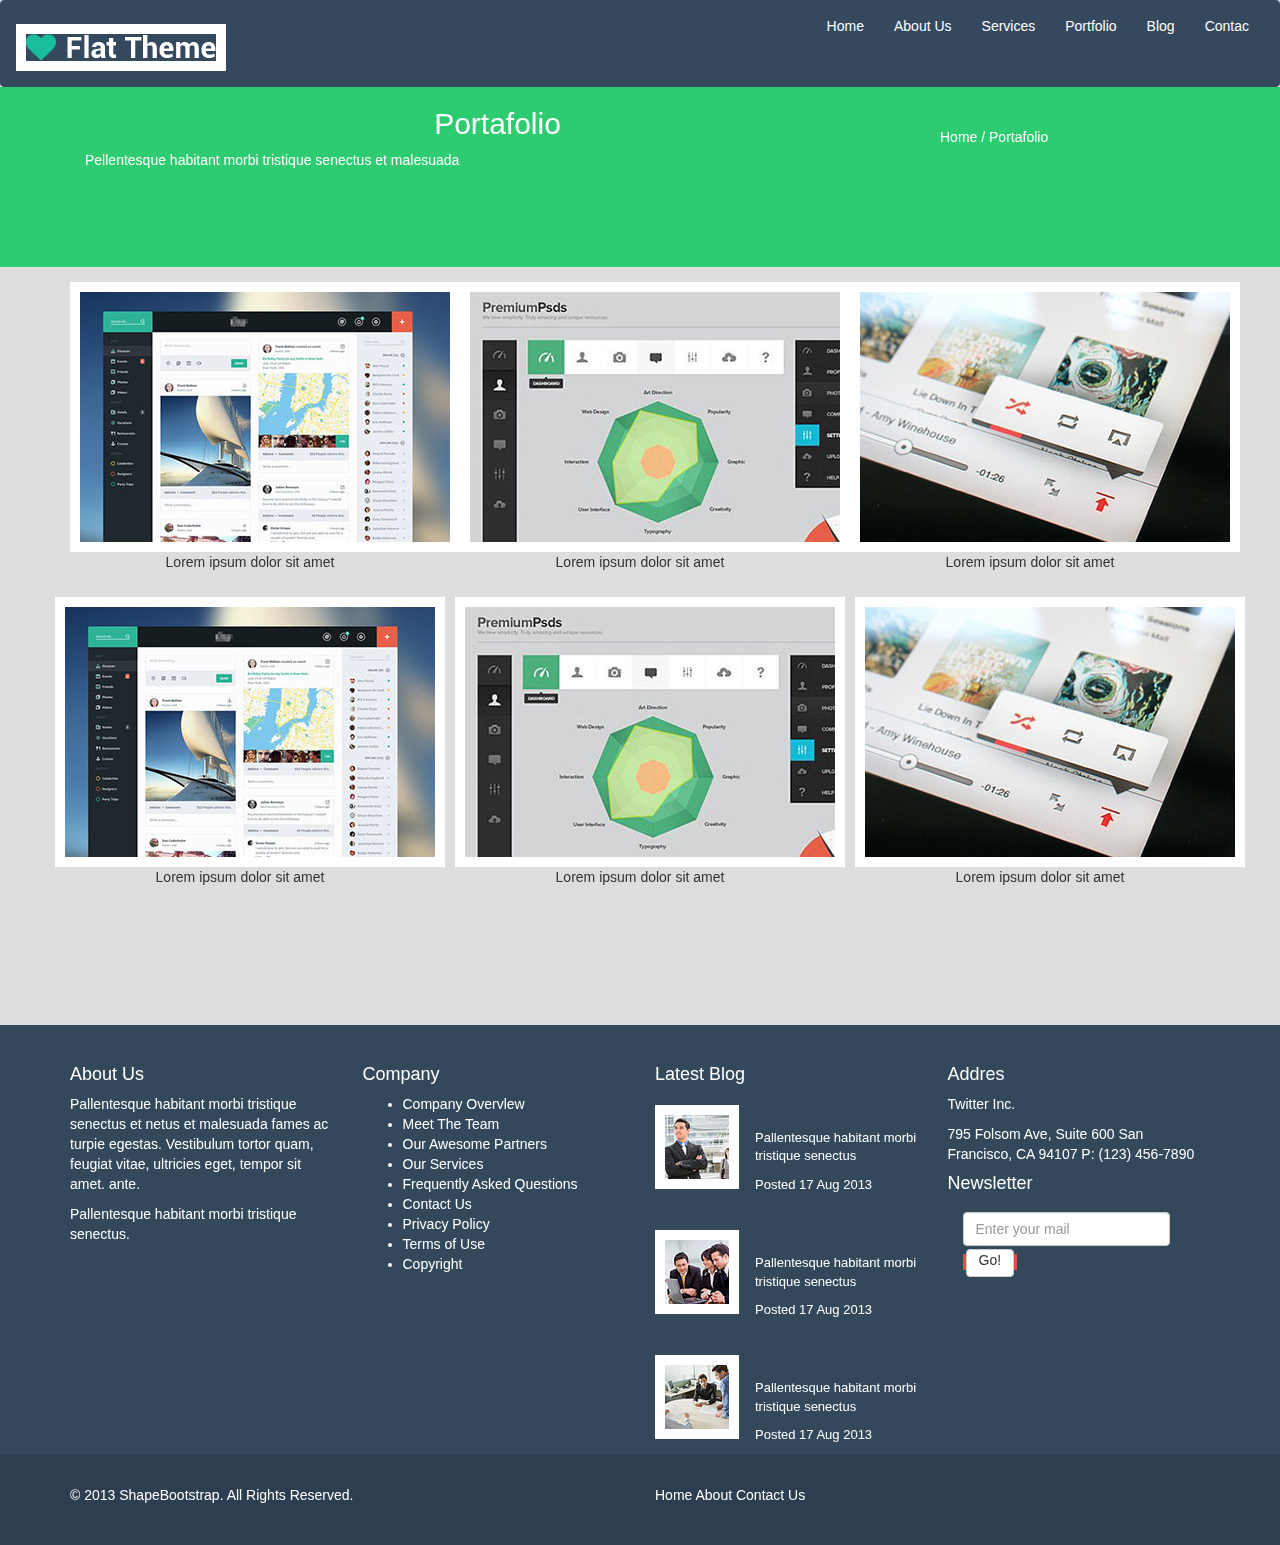
<file: Flat_theme/Problema/portfolio.html>
<!DOCTYPE html>
<html lang="en">
<head>
    <meta charset="utf-8">
    <meta name="viewport" content="width=device-width, initial-scale=1.0">
    <meta name="description" content="">
    <meta name="author" content="">
    <title>Portfolio | Flat Theme</title>
    <link href="css/bootstrap.min.css" rel="stylesheet">
    <link href="css/font-awesome.min.css" rel="stylesheet">
    <link href="css/animate.css" rel="stylesheet">
    <link href="css/main.css" rel="stylesheet" >
     <link href="css/portfolio.css" rel="stylesheet">

    <!--[if lt IE 9]>
    <script src="js/html5shiv.js"></script>
    <script src="js/respond.min.js"></script>
    <![endif]-->       
    <link rel="shortcut icon" href="images/ico/favicon.ico">
    <link rel="apple-touch-icon-precomposed" sizes="144x144" href="images/ico/apple-touch-icon-144-precomposed.png">
    <link rel="apple-touch-icon-precomposed" sizes="114x114" href="images/ico/apple-touch-icon-114-precomposed.png">
    <link rel="apple-touch-icon-precomposed" sizes="72x72" href="images/ico/apple-touch-icon-72-precomposed.png">
    <link rel="apple-touch-icon-precomposed" href="images/ico/apple-touch-icon-57-precomposed.png">
</head><!--/head-->
<body>
    <!-- Inserte código aqui -->

    <script src="js/jquery.js"></script>
    <script src="js/bootstrap.min.js"></script>
    <script src="js/main.js"></script>
</body>
<header>
    <nav class="navbar navbar-default barra" role="navigation">
        <div class="navbar-hedre">
            <button type="button" class="navbar-toggle" data-toggle="collapse"
            data-target=".navbar-ex1-collapse">
                <span class="sr-only">Desplegar navegación</span>
                <span class="icon-bar "></span>
                <span class="icon-bar"></span>
                <span class="icon-bar"></span>
            </button>
             <a class="navbar-brand" href="#"><img class="black" src="images/logo.png"></a>
        </div>
        <div class="collapse navbar-collapse navbar-ex1-collapse">
             <ul class="nav navbar-nav pull-right">
                <li><a  href="index.html">Home</a></li>
                <li><a href="about-us.html">About Us </a></li>
                <li><a href="services.html">Services</a></li>
                <li><a href="portfolio.html">Portfolio</a></li>
                <li><a href="blog.html">Blog </a></li>
                <li><a href="contact-us.html">Contac</a></li>
                <li class="dropdown"></li>
             <ul class="dropdown-menu ">
                <li><a  href="#">Home</a></li>
                <li><a href="about-us.html">About Us </a></li>
                <li><a href="services.html">Services</a></li>
                <li><a href="portfolio.html">Portfolio</a></li>
                <li><a href="blog.html">Blog </a></li>
                <li><a href="contact-us.html">Contac</a></li>
            </ul>
            </ul>
                <!-- </li> -->
            <form class="navbar-form navbar-left" role="search">
                <div class="form-group">
                </div> 
            </form>
            <!-- <ul class="nav navbar-nav navbar-right">
                <li><a href="#">Enlace #3</a></li>
                <li class="dropdown">
                <a href="#" class="dropdown-toggle" data-toggle="dropdown">
                    Menú #2 <b class="caret"></b>
                </a>
            <ul class="dropdown-menu">
                <li><a href="#">Acción #1</a></li>
                <li><a href="#">Acción #2</a></li>
                <li><a href="#">Acción #3</a></li>
                <li class="divider"></li>
                <li><a href="#">Acción #4</a></li>
            </ul>
                </li>
            </ul> -->
        </div>
    </nav>
    </header>
    <section class="verde1">
        <div class="container">
            <div class="col-lg-9 col-md-9 col-9">
                <h2 class="blanco1" >Portafolio</h2>
                <p class="blanco2">Pellentesque habitant morbi tristique senectus et malesuada</p>
            </div>
            <div class="col-lg-3 col-md-3 col-9">
                <br>
                <br>   
                <p class="blanco2"><a href="#">Home</a> / Portafolio </p>
            </div>
        </div>
    </section>
       <section>
        <div class="container">
            <div class="row">
            <center>
                <div class="col-lg-4 col-md-4 col-xs-12 be img-responsive">
                    <img src="images/portfolio/thumb/item1.jpg">
                    <p> Lorem ipsum dolor sit amet </p>
                </div>
                <div class="col-lg-4 col-md-4 col-xs-12 be img-responsive">
                  <img src="images/portfolio/thumb/item2.jpg">
                    <p>Lorem ipsum dolor sit amet</p>  
                </div>
                <div class="col-lg-4 col-md-4 col-xs-12 be img-responsive">
                  <img src="images/portfolio/thumb/item3.jpg">
                    <p>Lorem ipsum dolor sit amet</p>
                </div>
            </center>
            <div class="row">
            <center>
                <div class="col-lg-4 col-md-4 col-xs-12 be img-responsive">
                    <img src="images/portfolio/thumb/item1.jpg">
                    <p> Lorem ipsum dolor sit amet </p>
                </div>
                <div class="col-lg-4 col-md-4 col-xs-12 be img-responsive">
                  <img src="images/portfolio/thumb/item2.jpg">
                    <p>Lorem ipsum dolor sit amet</p>  
                </div>
                <div class="col-lg-4 col-md-4 col-xs-12 be img-responsive">
                  <img src="images/portfolio/thumb/item3.jpg">
                    <p>Lorem ipsum dolor sit amet</p>
                </div>
            </center>
             <!--    <div class="col-sm-4 be">
                    <img src="images/portfolio/thumb/item1.jpg">
                    <p> Lorem ipsum dolor sit amet </p>
                </div>
                <div class="col-sm-4 be">
                    <img src="images/portfolio/thumb/item2.jpg">
                    <p>Lorem ipsum dolor sit amet</p>
                </div>
                <div class="col-sm-4 be">
                    <img src="images/portfolio/thumb/item3.jpg">
                    <p>Lorem ipsum dolor sit amet</p>
                </div>
                <div class="col-sm-4 be">
                    <img src="images/portfolio/thumb/item4.jpg">
                    <p>Lorem ipsum dolor sit amet</p>
                </div>
                <div class="col-sm-4 be">
                    <img src="images/portfolio/thumb/item5.jpg">
                    <p>Lorem ipsum dolor sit amet</p>
                </div>
                <div class="col-sm-4 be">
                    <img src="images/portfolio/thumb/item6.jpg">
                    <p>Lorem ipsum dolor sit amet</p>
                </div> -->
            </div><!--row-->
        </div><!--container-->

    </section>
        <section class="back-grey">
        <div class="container">
            <div class="row">
                <div class="col-xs-12 col-md-3">
                    <div>
                        <b><h4 class="txt-white">About Us</h4></b>
                        <p class="txt-white">Pallentesque habitant morbi tristique senectus et netus et malesuada fames ac turpie egestas. Vestibulum tortor quam, feugiat vitae, ultricies eget, tempor sit amet. ante.</p>
                        <p class="txt-white">Pallentesque habitant morbi tristique senectus.</p>
                    </div>
                </div>
                <div class="col-xs-12 col-md-3">
                    <div>
                        <b><h4 class="txt-white">Company</h4></b>
                        <ul class="txt-white">
                            <li>Company Overvlew</li>
                            <li>Meet The Team</li>
                            <li>Our Awesome Partners</li>
                            <li>Our Services</li>
                            <li>Frequently Asked Questions</li>
                            <li>Contact Us</li>
                            <li>Privacy Policy</li>
                            <li>Terms of Use</li>
                            <li>Copyright</li>
                        </ul>
                    </div>
                </div>
                <div class="col-xs-12 col-md-3">
                    <b><h4 class="txt-white">Latest Blog</h4></b>
                    <div>
                        <img src="images/blog/thumb1.jpg">
                    </div>
                    <div class="txt-white right txt-13">
                        <p>Pallentesque habitant morbi tristique senectus</p>
                        <p>Posted 17 Aug 2013</p>
                    </div>
                    <div class="top">
                        <img src="images/blog/thumb2.jpg">
                    </div>
                    <div class="txt-white right txt-13">
                        <p>Pallentesque habitant morbi tristique senectus</p>
                        <p>Posted 17 Aug 2013</p>
                    </div>
                    <div class="top">
                        <img src="images/blog/thumb3.jpg">
                    </div>
                    <div class="txt-white right txt-13">
                        <p>Pallentesque habitant morbi tristique senectus</p>
                        <p>Posted 17 Aug 2013</p>
                    </div>
                </div>
                <div class="col-xs-12 col-md-3">
                    <b><h4 class="txt-white">Addres</h4></b>
                    <p class="txt-white">Twitter Inc.</p>
                    <p class="txt-white">795 Folsom Ave, Suite 600
                    San Francisco, CA 94107
                    P: (123) 456-7890</p>
                    <b><h4 class="txt-white">Newsletter</h4></b>
                    <form class="navbar-form navbar-left" role="search">
                        <span>
                            <div class="form-group">
                                <input type="text" class="form-control" placeholder="Enter your mail">
                            </div>
                        </span>
                        <span class="bck-red">
                            <button type="submit" class="btn btn-default">Go!</button>
                        </span>
                    </form>
                </div>
            </div>
        </div>
    </section>
    <!-- FOOTTER -->
    <footer>
        <div class="container">
            <div class="row">
                <div class="col-xs-12 col-md-6 txt-white">
                    <p>© 2013 ShapeBootstrap. All Rights Reserved.</p>
                </div>
                <div class="col-xs-12 col-md-6 txt-white">
                    <a><span>Home</span></a>
                    <a><span>About</span></a>
                    <a><span>Contact Us</span></a>
                </div>
            </div>
        </div>
    </footer>

</html>
</file>
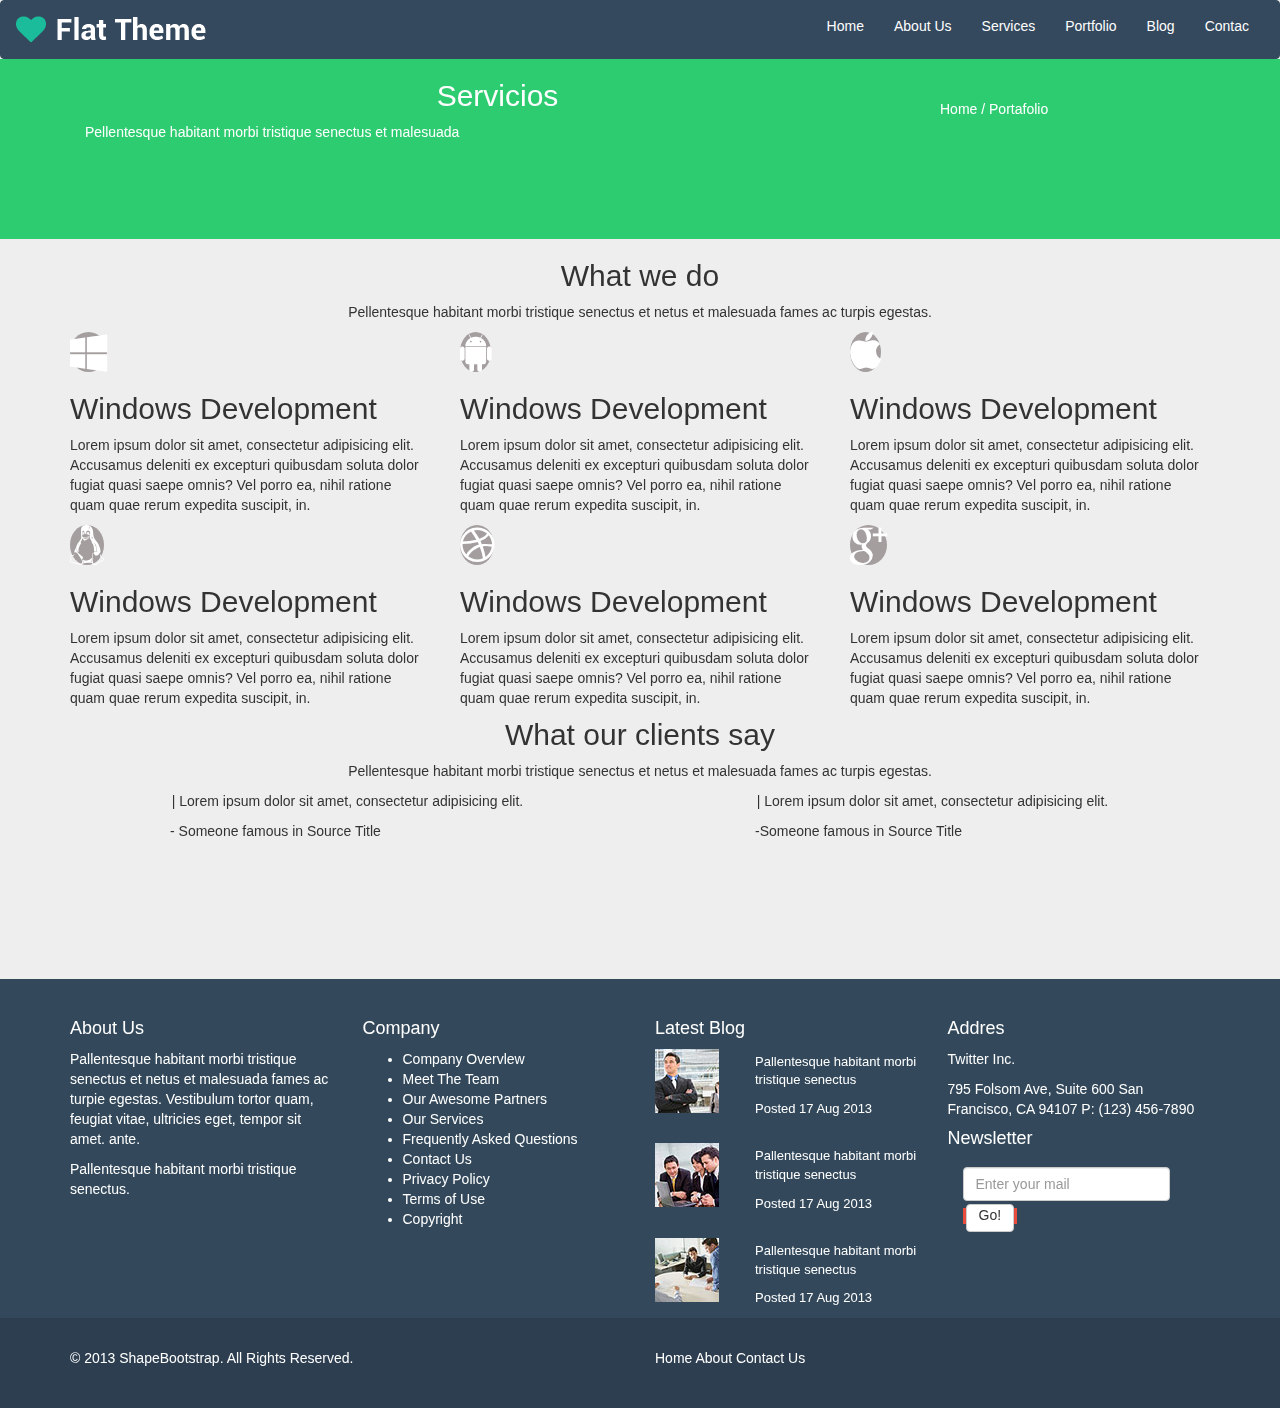
<file: Flat_theme/Problema/services.html>
<!DOCTYPE html>
<html lang="en">
  <head>
    <meta charset="utf-8">
    <meta name="viewport" content="width=device-width, initial-scale=1.0">
    <meta name="description" content="">
    <meta name="author" content="">
    <title>Services | Flat Theme</title>
    <link href="css/bootstrap.min.css" rel="stylesheet">
    <link href="css/font-awesome.min.css" rel="stylesheet">
    <link href="css/animate.css" rel="stylesheet">
    <link href="css/main.css" rel="stylesheet">
      <link rel="stylesheet" type="text/css" href="css/service.css">
    <!--[if lt IE 9]>
    <script src="js/html5shiv.js"></script>
    <script src="js/respond.min.js"></script>
    <![endif]-->       
    <link rel="shortcut icon" href="images/ico/favicon.ico">
    <link rel="apple-touch-icon-precomposed" sizes="144x144" href="images/ico/apple-touch-icon-144-precomposed.png">
    <link rel="apple-touch-icon-precomposed" sizes="114x114" href="images/ico/apple-touch-icon-114-precomposed.png">
    <link rel="apple-touch-icon-precomposed" sizes="72x72" href="images/ico/apple-touch-icon-72-precomposed.png">
    <link rel="apple-touch-icon-precomposed" href="images/ico/apple-touch-icon-57-precomposed.png">
  </head><!--/head-->
  <body>
  <header>
    <nav class="navbar navbar-default barra" role="navigation">
        <div class="navbar-hedre">
            <button type="button" class="navbar-toggle" data-toggle="collapse"
            data-target=".navbar-ex1-collapse">
                <span class="sr-only">Desplegar navegación</span>
                <span class="icon-bar "></span>
                <span class="icon-bar"></span>
                <span class="icon-bar"></span>
            </button>
             <a class="navbar-brand" href="#"><img class="black" src="images/logo.png"></a>
        </div>
        <div class="collapse navbar-collapse navbar-ex1-collapse">  
            <ul class="nav navbar-nav pull-right">
                <li><a  href="index.html">Home</a></li>
                <li><a href="about-us.html">About Us </a></li>
                <li><a href="services.html">Services</a></li>
                <li><a href="portfolio.html">Portfolio</a></li>
                <li><a href="blog.html">Blog </a></li>
                <li><a href="contact-us.html">Contac</a></li>
                <li class="dropdown"></li>
             <ul class="dropdown-menu ">
                <li><a  href="#">Home</a></li>
                <li><a href="about-us.html">About Us </a></li>
                <li><a href="services.html">Services</a></li>
                <li><a href="portfolio.html">Portfolio</a></li>
                <li><a href="blog.html">Blog </a></li>
                <li><a href="contact-us.html">Contac</a></li>
            </ul>
            </ul>

            <form class="navbar-form navbar-left" role="search">
                <div class="form-group">
                </div> 
            </form>
            <!-- <ul class="nav navbar-nav navbar-right">
                <li><a href="#">Enlace #3</a></li>
                <li class="dropdown">
                <a href="#" class="dropdown-toggle" data-toggle="dropdown">
                    Menú #2 <b class="caret"></b>
                </a>
            <ul class="dropdown-menu">
                <li><a href="#">Acción #1</a></li>
                <li><a href="#">Acción #2</a></li>
                <li><a href="#">Acción #3</a></li>
                <li class="divider"></li>
                <li><a href="#">Acción #4</a></li>
            </ul>
                </li>
            </ul> -->
        </div>
    </nav>
    </header>
    <section class="verde1">
        <div class="container">
            <div class="col-lg-9 col-md-9 col-9">
                <h2 class="blanco1 " >Servicios</h2>
                <p class="blanco2">Pellentesque habitant morbi tristique senectus et malesuada</p>
            </div>
            <div class="col-lg-3 col-md-3 col-9">
                <br>
                <br>   
                <p class="blanco2"><a href="#">Home</a> / Portafolio </p>
            </div>
        </div>
    </section>
       <section>
        <div class="container">
            <div class="row">
                <h2 class="centro">What we do</h2>
                <p class="centro">Pellentesque habitant morbi tristique senectus et netus et malesuada fames ac turpis egestas.</p>
                <div class="col-sm-4">
                   <div><span class"icono"><span><i class="icon-windows"></i></span></div> 
                    <h2>Windows Development</h2>
                    <p>Lorem ipsum dolor sit amet, consectetur adipisicing elit. Accusamus deleniti ex excepturi quibusdam soluta dolor fugiat quasi saepe omnis? Vel porro ea, nihil ratione quam quae rerum expedita suscipit, in.</p>
                </div>
                <div class="col-sm-4">
                    <div class="icono"><span><i class="icon-android"></i></span></div>
                    <h2>Windows Development</h2>
                    <p>Lorem ipsum dolor sit amet, consectetur adipisicing elit. Accusamus deleniti ex excepturi quibusdam soluta dolor fugiat quasi saepe omnis? Vel porro ea, nihil ratione quam quae rerum expedita suscipit, in.</p>
                </div>
                <div class="col-sm-4">
                    <span><i class="icon-apple"></i></span>
                    <h2>Windows Development</h2>
                    <p>Lorem ipsum dolor sit amet, consectetur adipisicing elit. Accusamus deleniti ex excepturi quibusdam soluta dolor fugiat quasi saepe omnis? Vel porro ea, nihil ratione quam quae rerum expedita suscipit, in.</p>
                </div>
                <div class="col-sm-4">
                    <span><i class="icon-linux"></i></span>
                    <h2>Windows Development</h2>
                    <p>Lorem ipsum dolor sit amet, consectetur adipisicing elit. Accusamus deleniti ex excepturi quibusdam soluta dolor fugiat quasi saepe omnis? Vel porro ea, nihil ratione quam quae rerum expedita suscipit, in.</p>
                </div>
                <div class="col-sm-4">
                    <span><i class="icon-dribbble"></i></span>
                    <h2>Windows Development</h2>
                    <p>Lorem ipsum dolor sit amet, consectetur adipisicing elit. Accusamus deleniti ex excepturi quibusdam soluta dolor fugiat quasi saepe omnis? Vel porro ea, nihil ratione quam quae rerum expedita suscipit, in.</p>
                </div>
                <div class="col-sm-4">
                    <span><i class="icon-google-plus"></i></span>
                    <h2>Windows Development</h2>
                    <p>Lorem ipsum dolor sit amet, consectetur adipisicing elit. Accusamus deleniti ex excepturi quibusdam soluta dolor fugiat quasi saepe omnis? Vel porro ea, nihil ratione quam quae rerum expedita suscipit, in.</p>
                </div>

                <h2 class="centro">What our clients say</h2>
                <p class="centro">Pellentesque habitant morbi tristique senectus et netus et malesuada fames ac turpis egestas.</p>
                
                <div class="col-sm-6">
                <p class="centro">| Lorem ipsum dolor sit amet, consectetur adipisicing elit. </p> 
                <p class="cen">- Someone famous in Source Title</p>
                </div>
                <div class="col-sm-6">
                <p class="centro">| Lorem ipsum dolor sit amet, consectetur adipisicing elit.</p> 
                <p class="cen">-Someone famous in Source Title</p>   
                </div>


            </div><!--row-->
        </div><!--container-->
    </section>
        <section class="back-grey">
        <div class="container">
            <div class="row">
                <div class="col-xs-12 col-md-3">
                    <div>
                        <b><h4 class="txt-white">About Us</h4></b>
                        <p class="txt-white">Pallentesque habitant morbi tristique senectus et netus et malesuada fames ac turpie egestas. Vestibulum tortor quam, feugiat vitae, ultricies eget, tempor sit amet. ante.</p>
                        <p class="txt-white">Pallentesque habitant morbi tristique senectus.</p>
                    </div>
                </div>
                <div class="col-xs-12 col-md-3">
                    <div>
                        <b><h4 class="txt-white">Company</h4></b>
                        <ul class="txt-white">
                            <li>Company Overvlew</li>
                            <li>Meet The Team</li>
                            <li>Our Awesome Partners</li>
                            <li>Our Services</li>
                            <li>Frequently Asked Questions</li>
                            <li>Contact Us</li>
                            <li>Privacy Policy</li>
                            <li>Terms of Use</li>
                            <li>Copyright</li>
                        </ul>
                    </div>
                </div>
                <div class="col-xs-12 col-md-3">
                    <b><h4 class="txt-white">Latest Blog</h4></b>
                    <div>
                        <img src="images/blog/thumb1.jpg">
                    </div>
                    <div class="txt-white right txt-13">
                        <p>Pallentesque habitant morbi tristique senectus</p>
                        <p>Posted 17 Aug 2013</p>
                    </div>
                    <div class="top">
                        <img src="images/blog/thumb2.jpg">
                    </div>
                    <div class="txt-white right txt-13">
                        <p>Pallentesque habitant morbi tristique senectus</p>
                        <p>Posted 17 Aug 2013</p>
                    </div>
                    <div class="top">
                        <img src="images/blog/thumb3.jpg">
                    </div>
                    <div class="txt-white right txt-13">
                        <p>Pallentesque habitant morbi tristique senectus</p>
                        <p>Posted 17 Aug 2013</p>
                    </div>
                </div>
                <div class="col-xs-12 col-md-3">
                    <b><h4 class="txt-white">Addres</h4></b>
                    <p class="txt-white">Twitter Inc.</p>
                    <p class="txt-white">795 Folsom Ave, Suite 600
                    San Francisco, CA 94107
                    P: (123) 456-7890</p>
                    <b><h4 class="txt-white">Newsletter</h4></b>
                    <form class="navbar-form navbar-left" role="search">
                        <span>
                            <div class="form-group">
                                <input type="text" class="form-control" placeholder="Enter your mail">
                            </div>
                        </span>
                        <span class="bck-red">
                            <button type="submit" class="btn btn-default">Go!</button>
                        </span>
                    </form>
                </div>
            </div>
        </div>
    </section>
    <!-- FOOTTER -->
    <footer>
        <div class="container">
            <div class="row">
                <div class="col-xs-12 col-md-6 txt-white">
                    <p>© 2013 ShapeBootstrap. All Rights Reserved.</p>
                </div>
                <div class="col-xs-12 col-md-6 txt-white">
                    <a><span>Home</span></a>
                    <a><span>About</span></a>
                    <a><span>Contact Us</span></a>
                </div>
            </div>
        </div>
    </footer>

    <!-- Inserte código aqui -->

    <script src="js/jquery.js"></script>
    <script src="js/bootstrap.min.js"></script>
    <script src="js/main.js"></script>
  </body>
</html>
</file>
<file: css/main.css>
section{
	background-color:#000000;
 	height:666px;

}
 .blaquito{
 	background-color: white !important;
 	width: 100%;
 	


 }
 .grande{
 	color: white!important;
 	font-size:500%;
  margin-top: 5%;
 	font-family:'Amatic SC', cursive !important;

 }
 .caja{
  border:solid 2px white;
  width:60%;
  height:180px;
/* background: rgba(255,254,255,.4);*/
 margin-top: 20%;
  }

 .blanco{
 	text-decoration: none;
 	color: white !important;
 }
 .black{
 	background-color:#000000;
 	height:666px;

 }
/* .titulo{
    background: rgba(255,254,255,.5);
    background-size: 100% 100%;
    max-width:600%;
}
*/
.imaGen{
	border: 2px white;
	height: 30px;
	width: 100%;
	border-radius:20px solid black;
}
.informes{
	font-family: 'Amatic SC', cursive;
	color: black;
	font-size:60%; 
}
.informes:hover{
	color:white!important;
	text-decoration: none;
}
.yo{
	
	margin-top:10%;
 width: 100px;
     height: 100px;
     -moz-border-radius: 50%;
     -webkit-border-radius: 50%;
     border-radius: 50%;
     background: #5cb85c;

}
.latters1{
	font-family: 'Amatic SC', cursive;
	color:white !important;
	font-size: 200%;
}
.letter{
   font-family: 'Amatic SC', cursive;
    width:50%;
    margin-top: 50%;
	text-align: center;	


}
.latters2{
 font-family: 'Amatic SC', cursive;	

}
 .fondo1{
	background-image: url("../img/desa.gif");

  background-size: 100% 100%;
 	width:100%;
  height:666px;
  margin-left: 15%;
 	
 }

.latters{
	font-family: 'Amatic SC', cursive;
	width: 50%;
}
.info{
	color:white !important;
}
.slider img{
 	width:40%;
 	margin-top:95%;
 }
 .slider{
 	width: 95%;
 	overflow: hidden !important;
 }
 .slider ul{
 	display: flex !important;
 	padding: 0%;
 	width: 400%;
 	animation: cambio 20s infinite alternate !important;

 }
 .tam{
 	width: 110%;
 	margin-right:-10%;
 }
 .slider li{
 	list-style: none;
 	width: 100%;
 }
 @keyframes cambio{
 	0% { margin-left: 0; }
 	20% { margin-left: 0; }
	
	20% { margin-left: -100%; }
 	50% { margin-left:-100%; }


 	50% { margin-left: -200%; }
 	60% { margin-left:-200%; }

 	65% { margin-left: -300%; }
 	100% { margin-left:-300%; }


 }
  .fons{
 	background-image: url("../img/computeryo.jpg");
 	height: 666px;
 	max-width: 100% !important;
 	  background-attachment: fixed;
  background-repeat: no-repeat;
  background-position: top left;


 }

 .contacto{
 	color: white;
 }
 .fa{
 	margin-top: 5%;
 	color: white !important;
 	margin:5%;
 }
/*pryectos*/
.proyecto1{
	width: 100%;
	/*background-position: center;
	height: 666px !important;
	margin-top: 5% !important;
*/
}
.proycto2{
	width: 100%;
	margin-left:-30%;
	height: 666px !important;
	margin-top: 5% !important;
}
.proycto3{
	width: 100%;
	margin-left: -20%;
	height: 666px !important;
	margin-top: 5% !important;
}
.carousel-caption{
	  background: rgba(255,254,255,.5);
    background-size: 90% 90%;
}



.hovereffect {
  width: 100%;
  height: 100%;
  float: left;
  overflow: hidden;
  position: relative;
  text-align: center;
  cursor: default;
}

.hovereffect .overlay {
  width: 100%;
  height: 100%;
  position: absolute;
  overflow: hidden;
  top: 0;
  left: 0;
}

.hovereffect img {
  display: block;
  position: relative;
  -webkit-transition: all 0.4s ease-in;
  transition: all 0.4s ease-in;
}

.hovereffect:hover img {
  filter: url('data:image/svg+xml;charset=utf-8,<svg xmlns="http://www.w3.org/2000/svg"><filter id="filter"><feColorMatrix type="matrix" color-interpolation-filters="sRGB" values="0.2126 0.7152 0.0722 0 0 0.2126 0.7152 0.0722 0 0 0.2126 0.7152 0.0722 0 0 0 0 0 1 0" /><feGaussianBlur stdDeviation="3" /></filter></svg>#filter');
  filter: grayscale(1) blur(3px);
  -webkit-filter: grayscale(1) blur(3px);
  -webkit-transform: scale(1.2);
  -ms-transform: scale(1.2);
  transform: scale(1.2);
}

.hovereffect h2 {
  text-transform: uppercase;
  text-align: center;
  position: relative;
  font-size: 17px;
  padding: 10px;
  background: rgba(0, 0, 0, 0.6);
}

.hovereffect a.info {
  display: inline-block;
  text-decoration: none;
  padding: 7px 14px;
  border: 1px solid #fff;
  margin: 50px 0 0 0;
  background-color: transparent;
}

.hovereffect a.info:hover {
  box-shadow: 0 0 5px #fff;
}

.hovereffect a.info, .hovereffect h2 {
  -webkit-transform: scale(0.7);
  -ms-transform: scale(0.7);
  transform: scale(0.7);
  -webkit-transition: all 0.4s ease-in;
  transition: all 0.4s ease-in;
  opacity: 0;
  filter: alpha(opacity=0);
  color: #fff;
  text-transform: uppercase;
}

.hovereffect:hover a.info, .hovereffect:hover h2 {
  opacity: 1;
  filter: alpha(opacity=100);
  -webkit-transform: scale(1);
  -ms-transform: scale(1);
  transform: scale(1);
}
.hovereffect {
  width: 100%;
  height: 100%;
  float: left;
  overflow: hidden;
  position: relative;
  text-align: center;
  cursor: default;
}

.hovereffect .overlay {
  width: 100%;
  height: 100%;
  position: absolute;
  overflow: hidden;
  top: 0;
  left: 0;
}

.hovereffect img {
  display: block;
  position: relative;
  -webkit-transition: all 0.4s ease-in;
  transition: all 0.4s ease-in;
}

.hovereffect:hover img {
  filter: url('data:image/svg+xml;charset=utf-8,<svg xmlns="http://www.w3.org/2000/svg"><filter id="filter"><feColorMatrix type="matrix" color-interpolation-filters="sRGB" values="0.2126 0.7152 0.0722 0 0 0.2126 0.7152 0.0722 0 0 0.2126 0.7152 0.0722 0 0 0 0 0 1 0" /><feGaussianBlur stdDeviation="3" /></filter></svg>#filter');
  filter: grayscale(1) blur(3px);
  -webkit-filter: grayscale(1) blur(3px);
  -webkit-transform: scale(1.2);
  -ms-transform: scale(1.2);
  transform: scale(1.2);
}

.hovereffect h2 {
  text-transform: uppercase;
  text-align: center;
  position: relative;
  font-size: 17px;
  padding: 10px;
  background: rgba(0, 0, 0, 0.6);
}

.hovereffect a.info {
  display: inline-block;
  text-decoration: none;
  padding: 7px 14px;
  border: 1px solid #fff;
  margin: 50px 0 0 0;
  background-color: transparent;
}

.hovereffect a.info:hover {
  box-shadow: 0 0 5px #fff;
}

.hovereffect a.info, .hovereffect h2 {
  -webkit-transform: scale(0.7);
  -ms-transform: scale(0.7);
  transform: scale(0.7);
  -webkit-transition: all 0.4s ease-in;
  transition: all 0.4s ease-in;
  opacity: 0;
  filter: alpha(opacity=0);
  color: #fff;
  text-transform: uppercase;
}

.hovereffect:hover a.info, .hovereffect:hover h2 {
  opacity: 1;
  filter: alpha(opacity=100);
  -webkit-transform: scale(1);
  -ms-transform: scale(1);
  transform: scale(1);
}
</file>
<file: Flat_theme/Problema/css/main.css>
@import url(http://fonts.googleapis.com/css?family=Roboto:400,700,300);

.clearfix {
  *zoom: 1;
}

.clearfix:before,
.clearfix:after {
  display: table;
  content: "";
  line-height: 0;
}
.clearfix:after {
  clear: both;
}
.barra{
	background-color: #34495E;
	border: solid 1px #34495E;

}
.imagen{
	background-image: url("../images/slider/bg9.gif");
	background-size: 100% 100%;
	height:500px;
	background-attachment: fixed;
	/*margin-top: -35px;*/

}
.blanco{
	color: white;
	margin-top:30%;



}
.blanco2{
	color: white;
	font-size: 100%;
	padding-bottom: 10%;

}
.verde{
	background-color:#2ECC71;
	background-size: 100% 100%;
	height: 100%;

}
/*body{
	background-color: #ddd;
}*/

.base{
	background-color: #FFF;
	height: 500px;
	margin: 5px;
	width: 730px;
}

.chico{

}

.blogs{
	margin: 15px; 
	position: relative;
}

.blogs1{
	margin-top: -375px;
	margin-left: 35px;
	padding-left: 180px;
	position: relative;
}

.btn-toolbar{
	border: 1px solid;
}

.btn-group{
	border: 1px solid;
}

.btn {
	margin: 3px;
	padding-top: 0;
}
.centro{
	text-align: center;
}

.circle{
	border-radius: 50%;
}

.icon-facebook-sign{
	background-color: #fff;
	border-radius: 15%;
	color: #4432F4;
	font-size: 30px;
	
}

.icon-google-plus-sign{
	background-color: #fff;
	border-radius: 50%;
	color: #E31515;
	font-size: 30px;
}

.icon-twitter-sign{
	background-color: #fff;
	border-radius: 50%;
	color: #53D1F1;
	font-size: 30px;
}

.icon-linkedin-sign{
	background-color: #fff;
	border-radius: 50%;
	color: #425BF2;
	font-size: 30px;
}
.verde1{
	background-color:#2ECC71;
	background-size: 100% 100%;
	height: 180px;
	margin-top: -20px;
}
.tama{
	font-size:300%;
/*	margin-top:; */
	color: white;
}
a{
	color: white !important;
	}

li:hover{
	background-color:#2C3E50;
	/*width: 100%;*/
	

}
.blanco1{
	color: white;
	text-align: center;
}

.tarea{
	margin-top: 60px;
	background-color: white;

}
.back-red {
	background-color: #E74C3C;
	padding-top: 40px;
	/*margin-top: 10%;
*/	margin-bottom: -10%;
}
.txt-white {
	color: white;
}
.box-border {
	border: 5px solid white;
	border-top: hidden;
	border-right: hidden;
	border-bottom: hidden;
	padding-left: 25px;
	margin-top: 20px;
	margin-bottom: 20px;
}
.box-border1 {
	border: 5px solid white;
	border-top: hidden;
	border-right: hidden;
	border-bottom: hidden;
	padding-left: 25px;
	margin-bottom: 40px;
}
/*SECCIÓN GRIS*/
.back-grey {
	background-color: #33495B;
	padding-top: 30px;
	margin-top: 10%;
}
.right {
	margin-left: 100px;
	margin-top: -60px;
}
.top {
	margin-top: 25px;
}
.txt-13 {
	font-size: 13px;
}
.bck-red {
	background-color: #E74C3C !important;
}
/*FOOTER*/
footer {
	padding-top: 30px;
	background-color: #2C3E50;
	padding-bottom:30px;
}
a {
	color: white;
	text-decoration: none;
}
</file>
<file: Flat_theme/Problema/css/blog-html.css>
body{
	background-color: #ddd;
}

.base{
	background-color: #FFF;
	height: 500px;
	margin: 5px;
	width: 730px;
}

.chico{

}

.blogs{
	margin: 15px; 
	position: relative;
}

.blogs1{
	margin-top: -375px;
	margin-left: 35px;
	padding-left: 180px;
	position: relative;
}

.btn-toolbar{
	border: 1px solid;
}

.btn-group{
	border: 1px solid;
}

.btn {
	margin: 3px;
	padding-top: 0;
}
</file>
<file: Flat_theme/Problema/css/portfolio.css>
body{
	background-color: #ddd;
}
img{
	margin-top: 4%;
	border:solid 10px white;

	
}
</file>
<file: Flat_theme/Problema/css/service.css>
body{
	background-color: #eee;
}

.centro{
	text-align: center;
}

.cen{
	margin-left: 100px; 
}

.icon-windows{
	background-color: #A49E9E;
	color: #fff;
	font-size: 40px;
	border-radius: 50%;
	;
	
}

.icon-android{
	background-color: #A49E9E;
	color: #fff;
	font-size: 40px;
	border-radius: 50%
}

.icon-apple{
	background-color: #A49E9E;
	color: #fff;
	font-size: 40px;
	border-radius: 50%
}

.icon-linux{
	background-color: #A49E9E;
	color: #fff;
	font-size: 40px;
	border-radius: 50%
}

.icon-dribbble{
	background-color: #A49E9E;
	color: #fff;
	font-size: 40px;
	border-radius: 50%
}

.icon-google-plus{
	background-color: #A49E9E;
	color: #fff;
	font-size: 40px;
	border-radius: 50%
}
</file>
